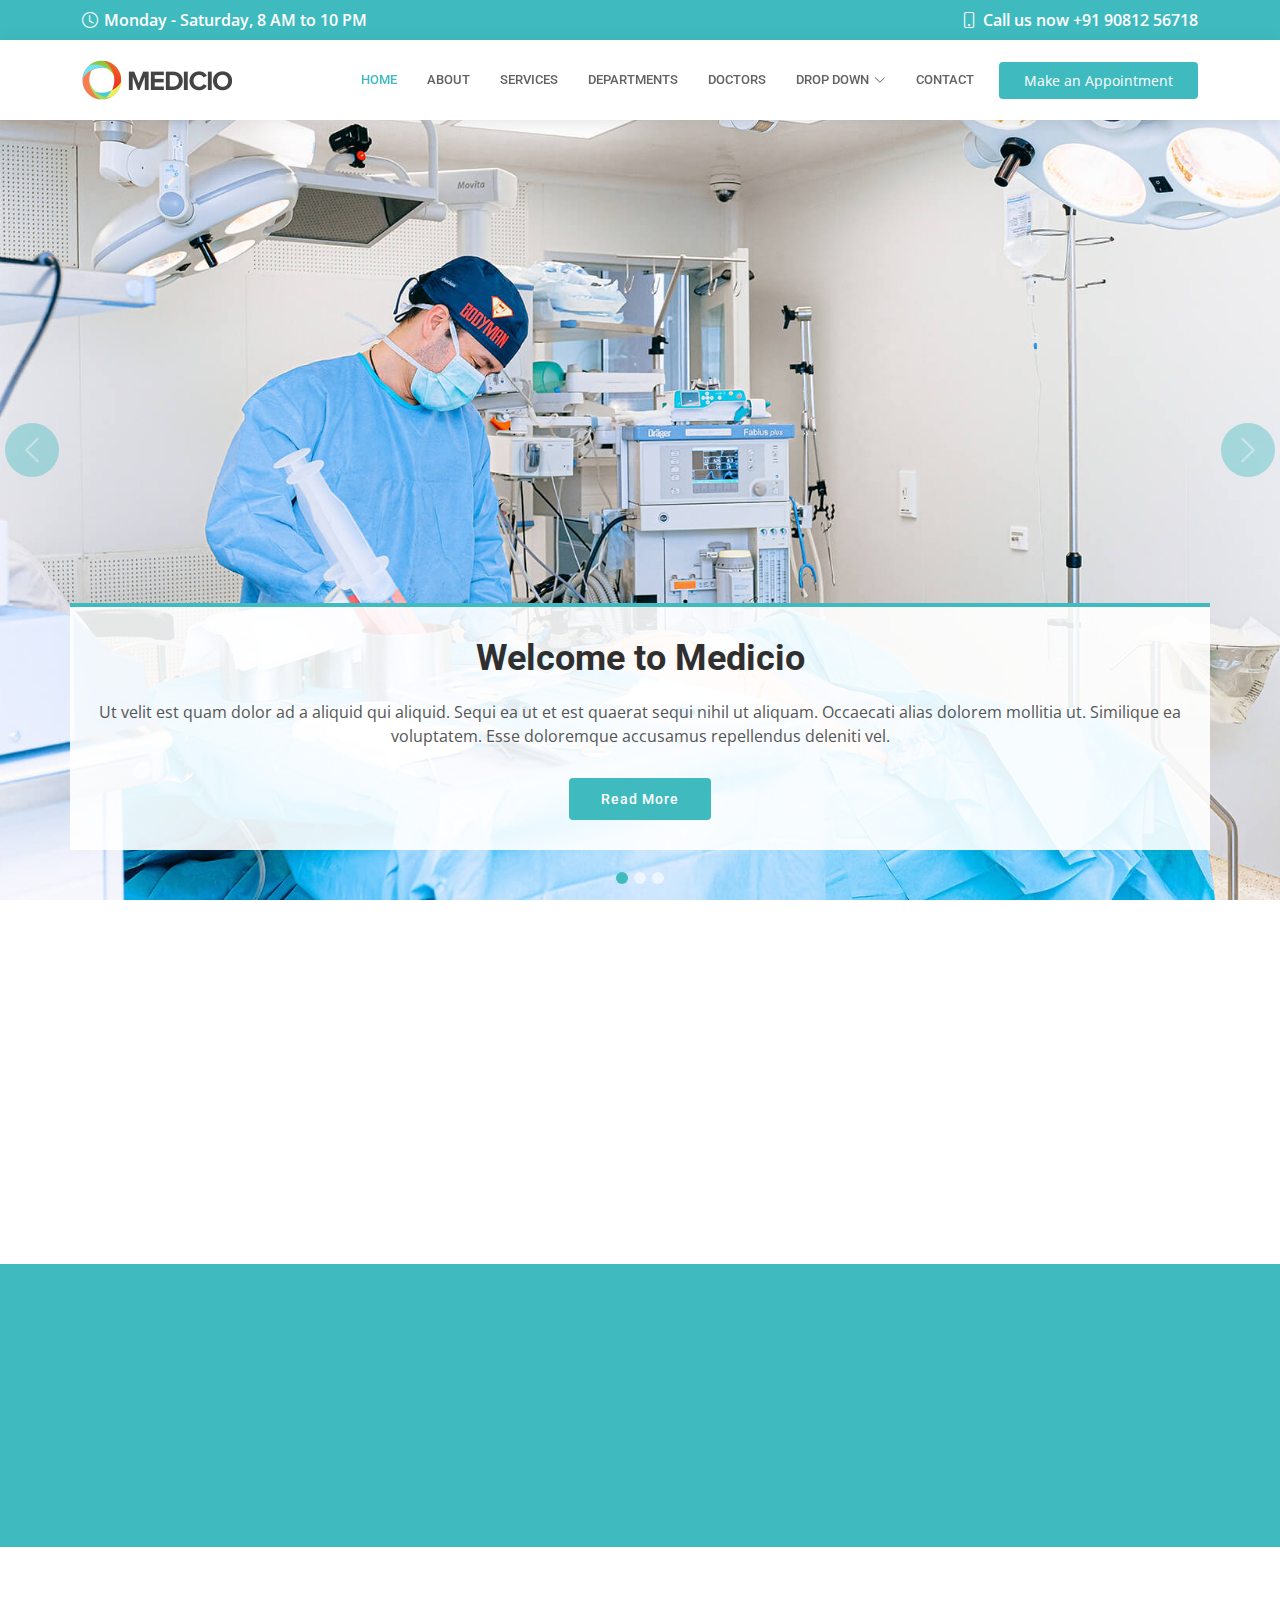
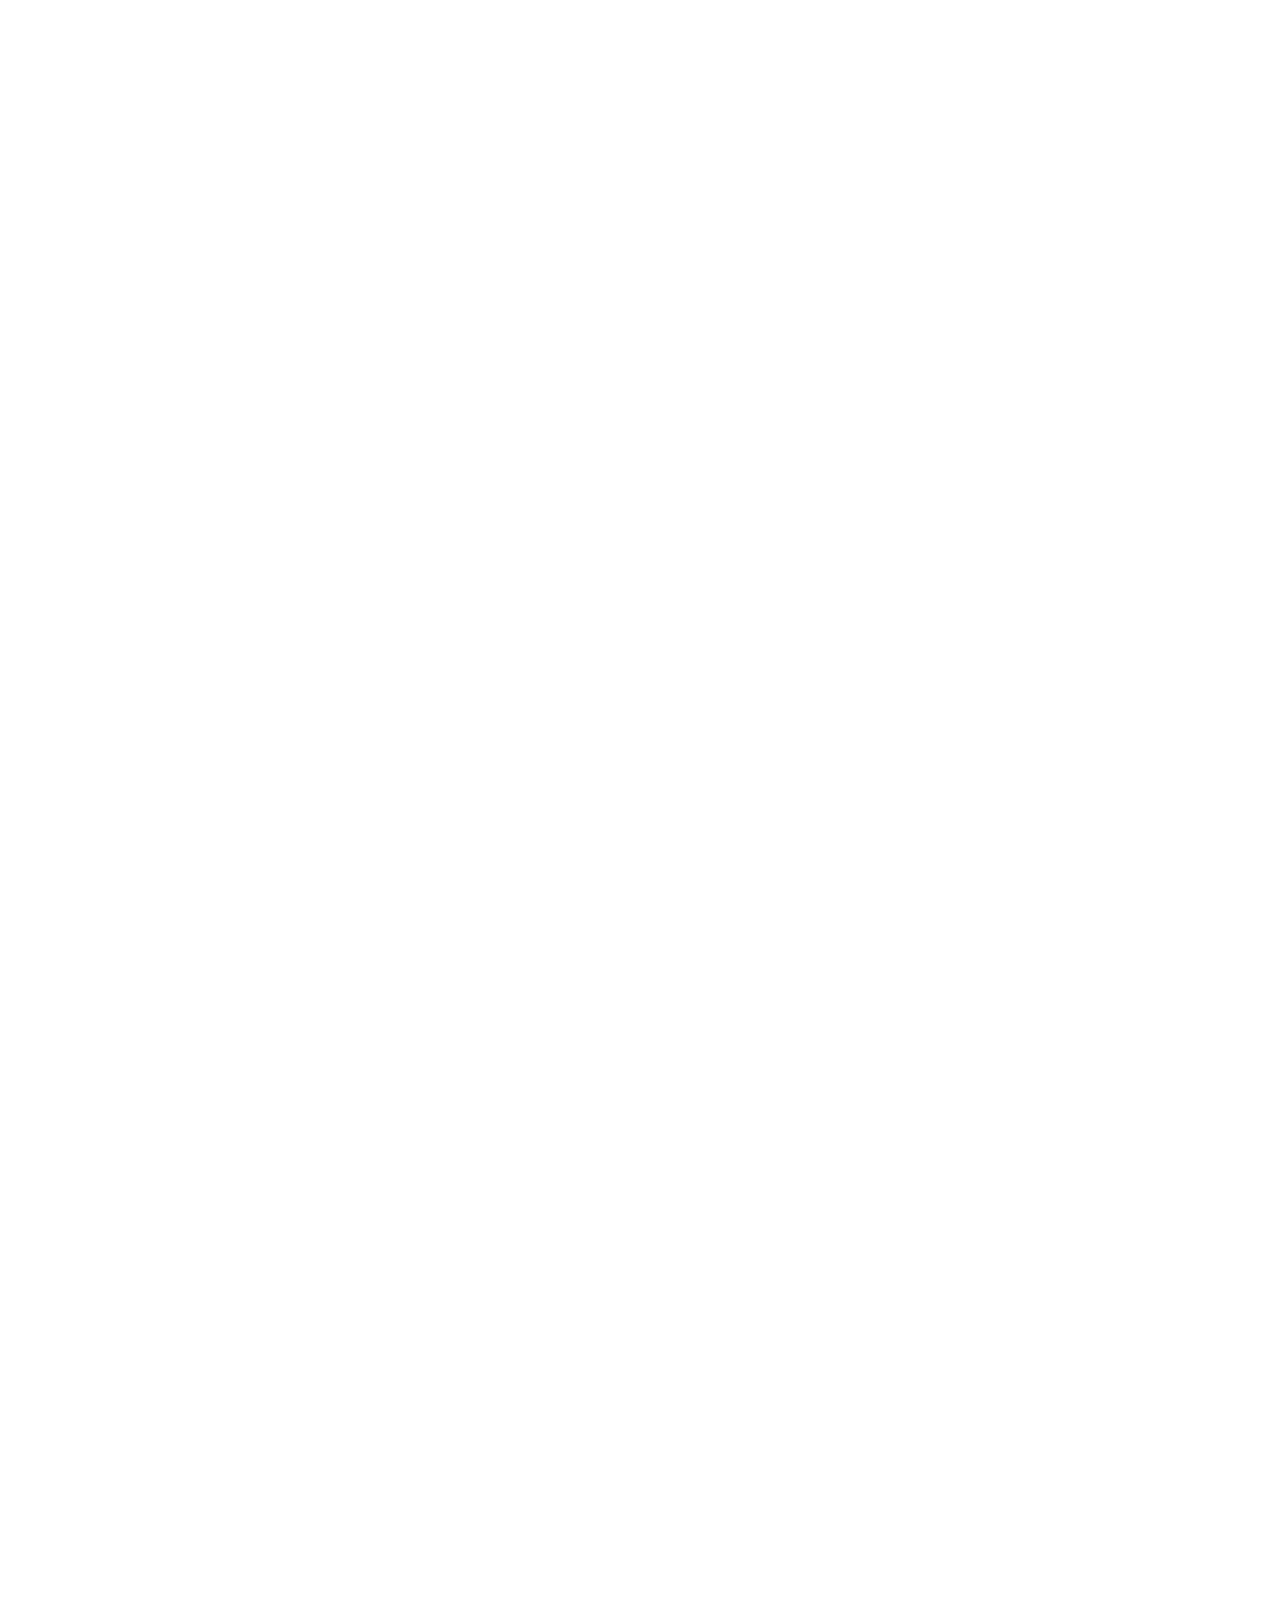
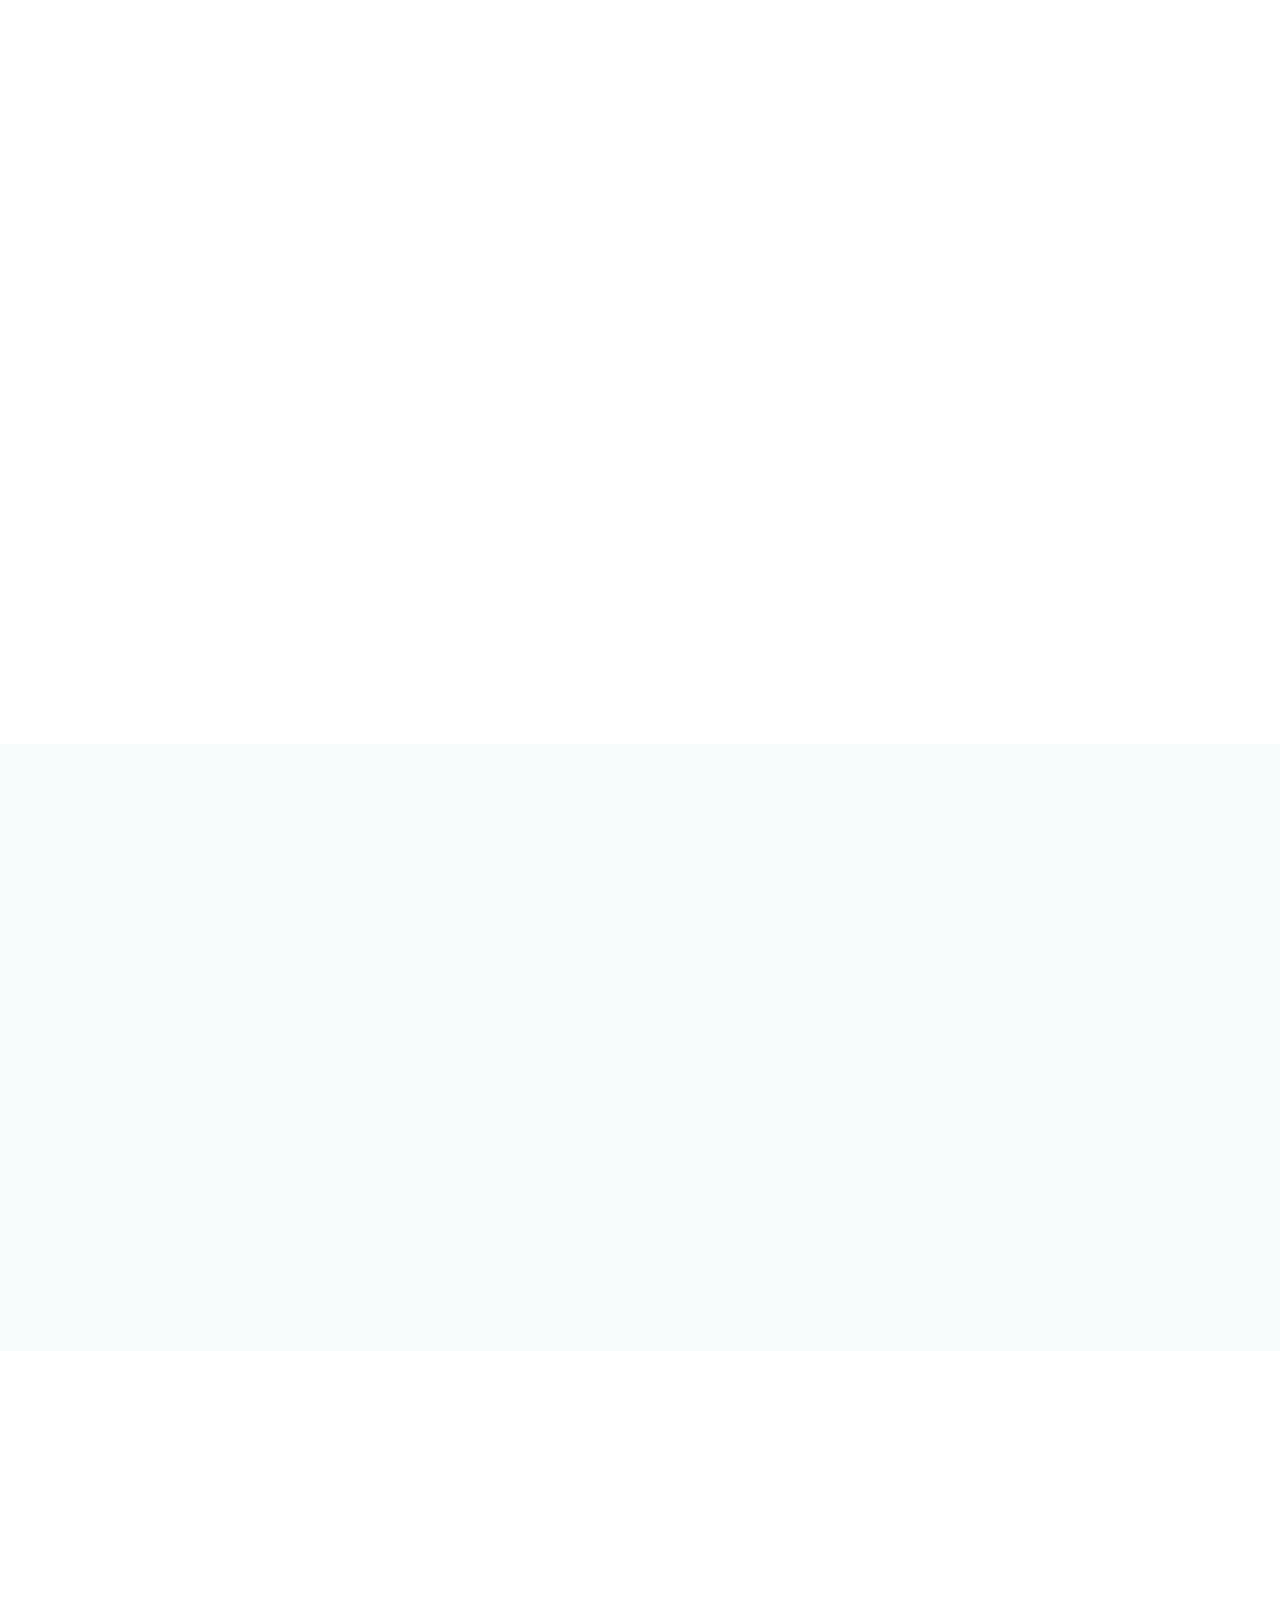
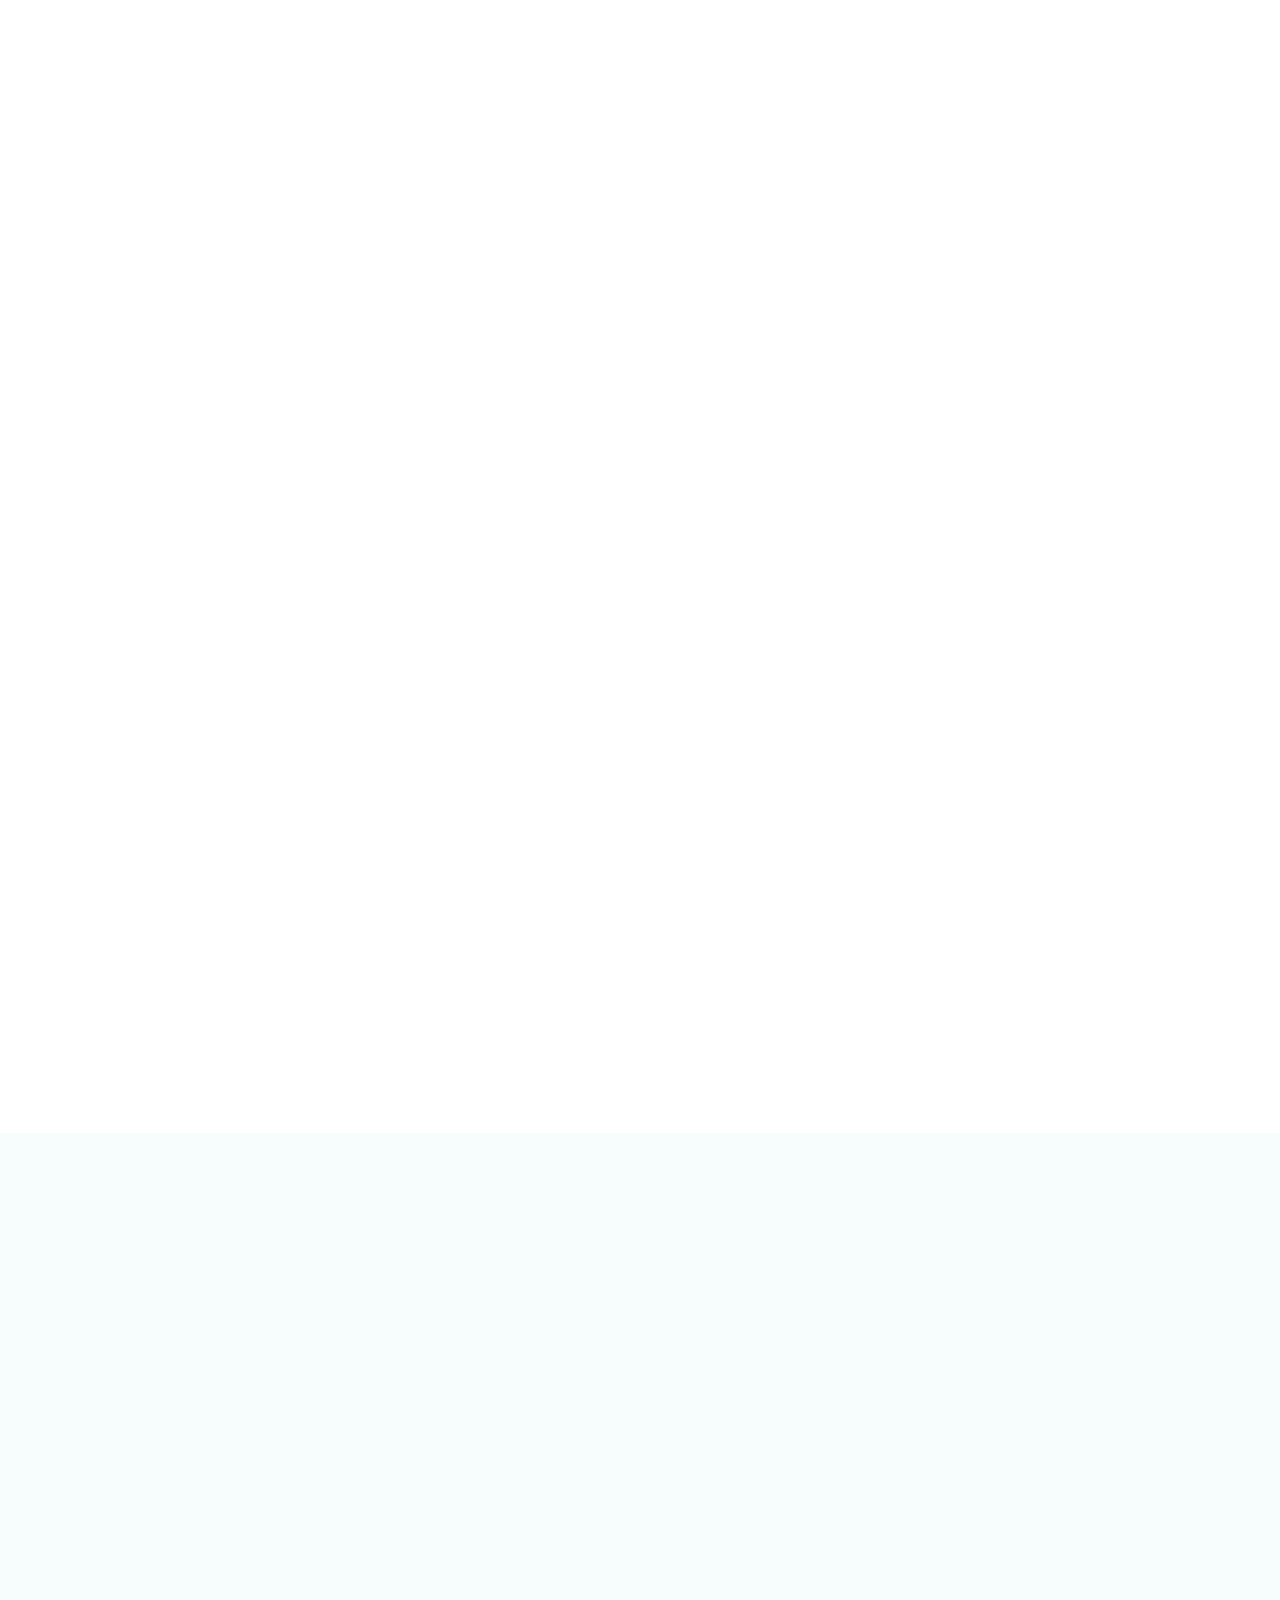
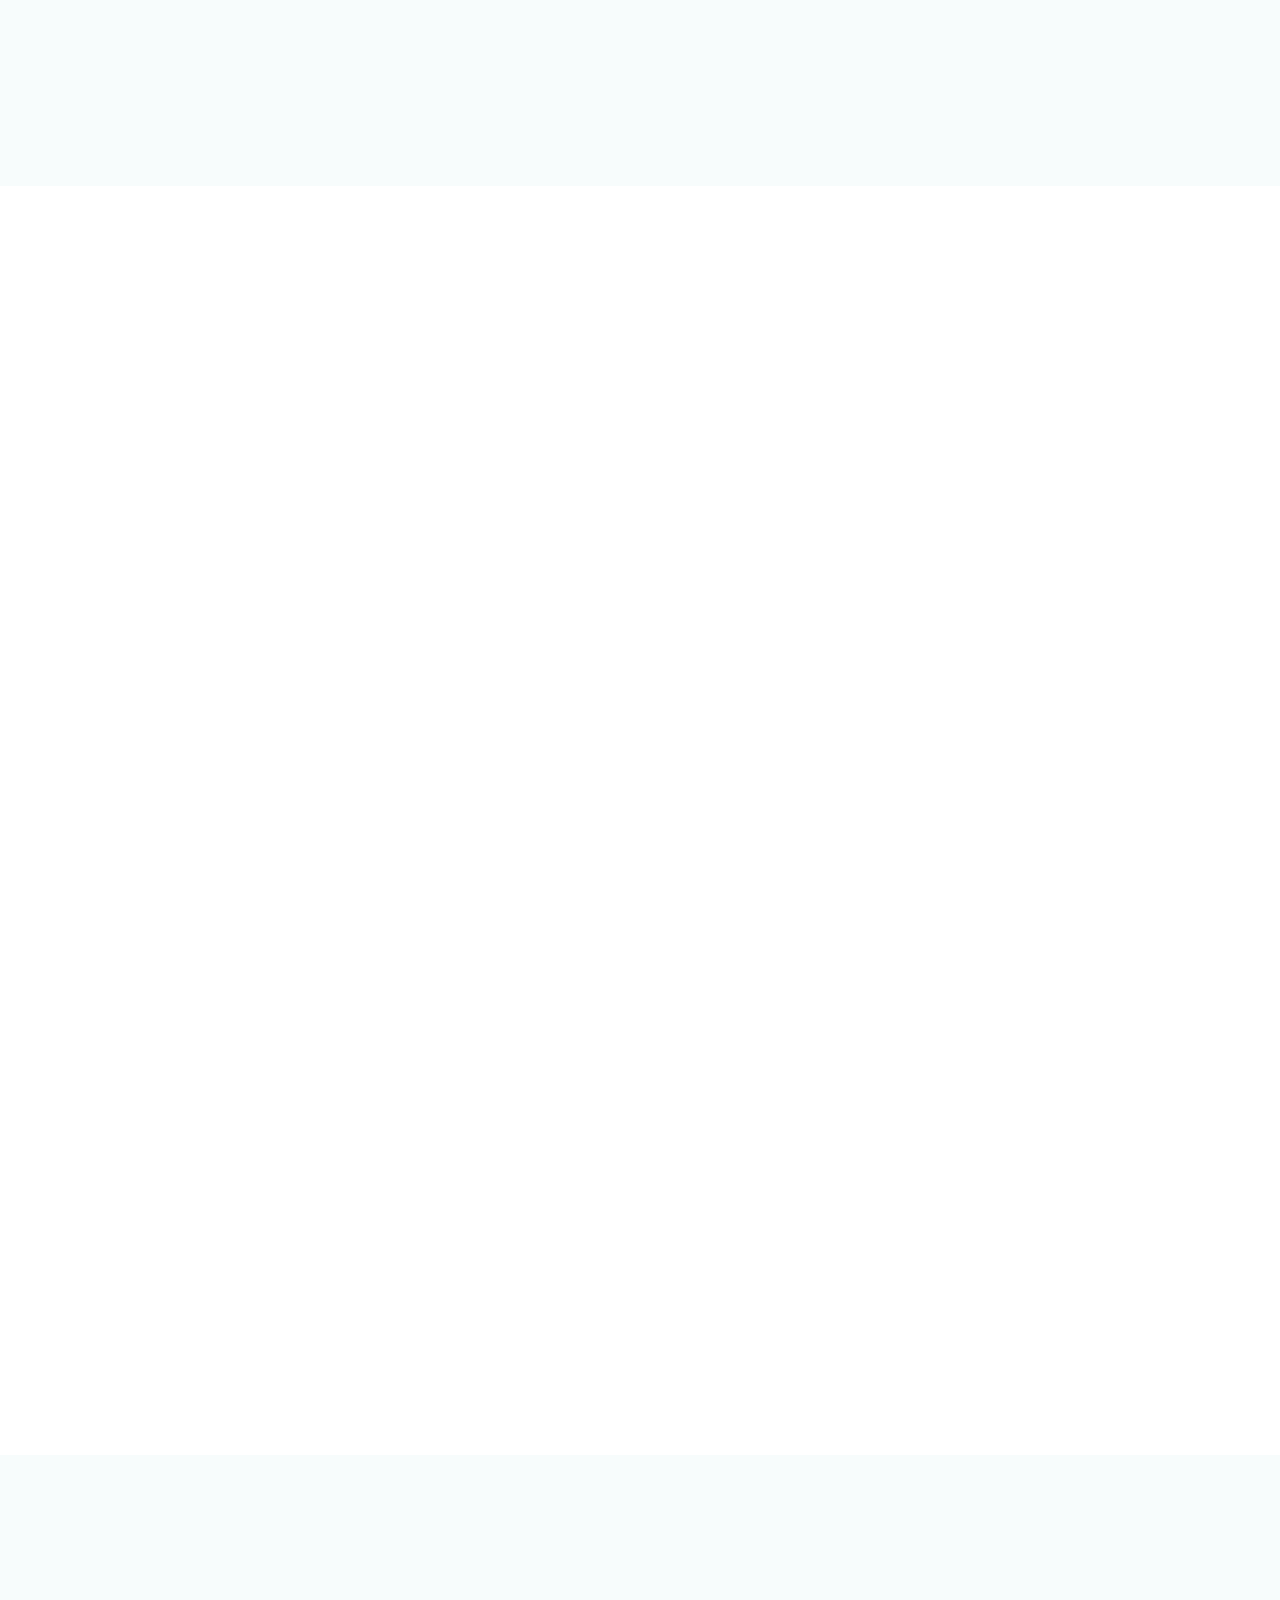
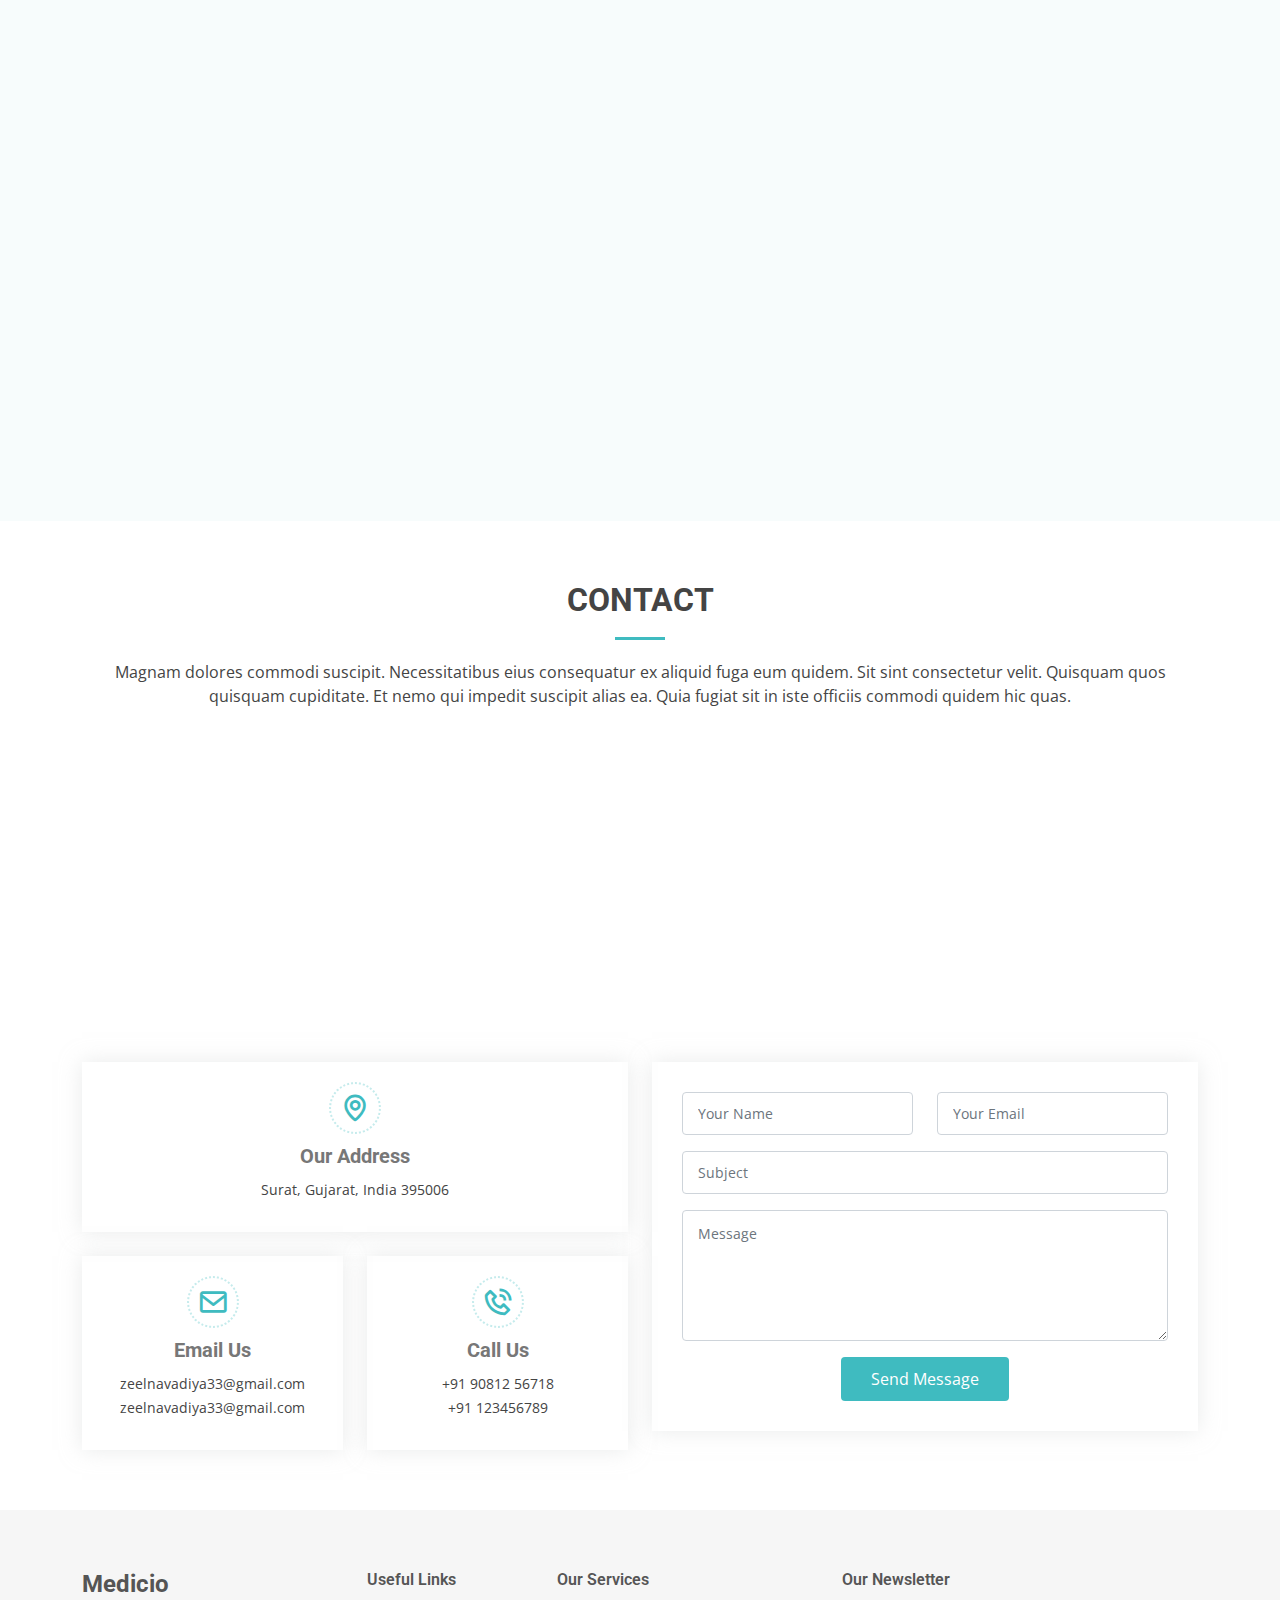
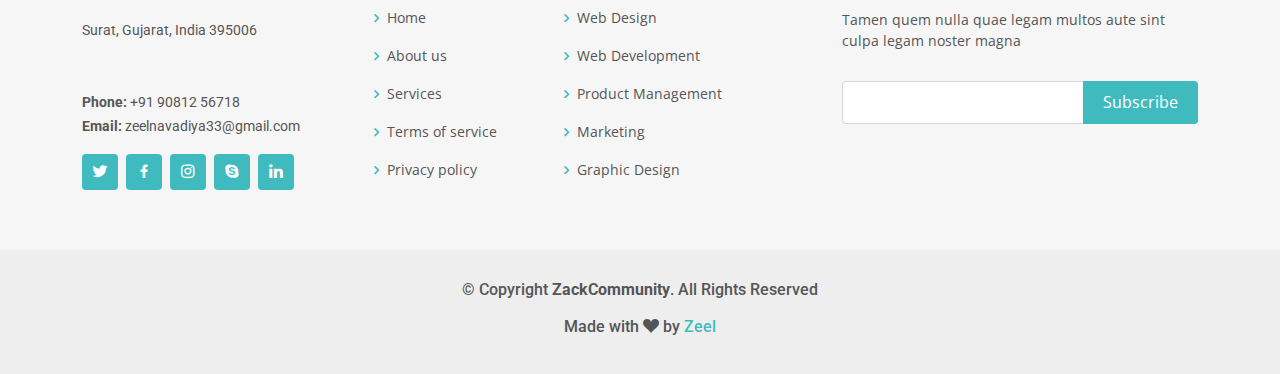
<file: index.html>
<!DOCTYPE html>
<html lang="en">

<head>
  <meta charset="utf-8">
  <meta content="width=device-width, initial-scale=1.0" name="viewport">

  <title>Medicio - Zack</title>
  <meta content="" name="description">
  <meta content="" name="keywords">

  <!-- Google Fonts -->
  <link
    href="https://fonts.googleapis.com/css?family=Open+Sans:300,300i,400,400i,600,600i,700,700i|Roboto:300,300i,400,400i,500,500i,600,600i,700,700i|Poppins:300,300i,400,400i,500,500i,600,600i,700,700i"
    rel="stylesheet">

  <!-- Vendor CSS Files -->
  <link href="assets/vendor/fontawesome-free/css/all.min.css" rel="stylesheet">
  <link href="assets/vendor/animate.css/animate.min.css" rel="stylesheet">
  <link href="assets/vendor/aos/aos.css" rel="stylesheet">
  <link href="assets/vendor/bootstrap/css/bootstrap.min.css" rel="stylesheet">
  <link href="assets/vendor/bootstrap-icons/bootstrap-icons.css" rel="stylesheet">
  <link href="assets/vendor/boxicons/css/boxicons.min.css" rel="stylesheet">
  <link href="assets/vendor/glightbox/css/glightbox.min.css" rel="stylesheet">
  <link href="assets/vendor/swiper/swiper-bundle.min.css" rel="stylesheet">

  <!-- Template Main CSS File -->
  <link href="assets/css/style.css" rel="stylesheet">

  <!-- ===================================================================
  * Created By : Zeel Navadiya
  * Contact No : +91 9081256718

  # Visit Us Our Website :- https://zeel-navadiya.github.io/portfolio-zeel.github.io/
  ====================================================================== -->

</head>

<body>

  <!-- ======= Top Bar ======= -->
  <div id="topbar" class="d-flex align-items-center fixed-top">
    <div class="container d-flex align-items-center justify-content-center justify-content-md-between">
      <div class="align-items-center d-none d-md-flex">
        <i class="bi bi-clock"></i> Monday - Saturday, 8 AM to 10 PM
      </div>
      <div class="d-flex align-items-center">
        <i class="bi bi-phone"></i> Call us now +91 90812 56718
      </div>
    </div>
  </div>

  <!-- ======= Header ======= -->
  <header id="header" class="fixed-top">
    <div class="container d-flex align-items-center">

      <a href="index.html" class="logo me-auto"><img src="assets/img/logo.png" alt=""></a>
      <!-- Uncomment below if you prefer to use an image logo -->
      <!-- <h1 class="logo me-auto"><a href="index.html">Medicio</a></h1> -->

      <nav id="navbar" class="navbar order-last order-lg-0">
        <ul>
          <li><a class="nav-link scrollto " href="#hero">Home</a></li>
          <li><a class="nav-link scrollto" href="#about">About</a></li>
          <li><a class="nav-link scrollto" href="#services">Services</a></li>
          <li><a class="nav-link scrollto" href="#departments">Departments</a></li>
          <li><a class="nav-link scrollto" href="#doctors">Doctors</a></li>
          <li class="dropdown"><a href="#"><span>Drop Down</span> <i class="bi bi-chevron-down"></i></a>
            <ul>
              <li><a href="#">Drop Down 1</a></li>
              <li class="dropdown"><a href="#"><span>Deep Drop Down</span> <i class="bi bi-chevron-right"></i></a>
                <ul>
                  <li><a href="#">Deep Drop Down 1</a></li>
                  <li><a href="#">Deep Drop Down 2</a></li>
                  <li><a href="#">Deep Drop Down 3</a></li>
                  <li><a href="#">Deep Drop Down 4</a></li>
                  <li><a href="#">Deep Drop Down 5</a></li>
                </ul>
              </li>
              <li><a href="#">Drop Down 2</a></li>
              <li><a href="#">Drop Down 3</a></li>
              <li><a href="#">Drop Down 4</a></li>
            </ul>
          </li>
          <li><a class="nav-link scrollto" href="#contact">Contact</a></li>
        </ul>
        <i class="bi bi-list mobile-nav-toggle"></i>
      </nav><!-- .navbar -->

      <a href="#appointment" class="appointment-btn scrollto"><span class="d-none d-md-inline">Make an</span>
        Appointment</a>

    </div>
  </header><!-- End Header -->

  <!-- ======= Hero Section ======= -->
  <section id="hero">
    <div id="heroCarousel" data-bs-interval="5000" class="carousel slide carousel-fade" data-bs-ride="carousel">

      <ol class="carousel-indicators" id="hero-carousel-indicators"></ol>

      <div class="carousel-inner" role="listbox">

        <!-- Slide 1 -->
        <div class="carousel-item active" style="background-image: url(assets/img/slide/slide-1.jpg)">
          <div class="container">
            <h2>Welcome to <span>Medicio</span></h2>
            <p>Ut velit est quam dolor ad a aliquid qui aliquid. Sequi ea ut et est quaerat sequi nihil ut aliquam.
              Occaecati alias dolorem mollitia ut. Similique ea voluptatem. Esse doloremque accusamus repellendus
              deleniti vel.</p>
            <a href="#about" class="btn-get-started scrollto">Read More</a>
          </div>
        </div>

        <!-- Slide 2 -->
        <div class="carousel-item" style="background-image: url(assets/img/slide/slide-2.jpg)">
          <div class="container">
            <h2>Lorem Ipsum Dolor</h2>
            <p>Ut velit est quam dolor ad a aliquid qui aliquid. Sequi ea ut et est quaerat sequi nihil ut aliquam.
              Occaecati alias dolorem mollitia ut. Similique ea voluptatem. Esse doloremque accusamus repellendus
              deleniti vel.</p>
            <a href="#about" class="btn-get-started scrollto">Read More</a>
          </div>
        </div>

        <!-- Slide 3 -->
        <div class="carousel-item" style="background-image: url(assets/img/slide/slide-3.jpg)">
          <div class="container">
            <h2>Sequi ea ut et est quaerat</h2>
            <p>Ut velit est quam dolor ad a aliquid qui aliquid. Sequi ea ut et est quaerat sequi nihil ut aliquam.
              Occaecati alias dolorem mollitia ut. Similique ea voluptatem. Esse doloremque accusamus repellendus
              deleniti vel.</p>
            <a href="#about" class="btn-get-started scrollto">Read More</a>
          </div>
        </div>

      </div>

      <a class="carousel-control-prev" href="#heroCarousel" role="button" data-bs-slide="prev">
        <span class="carousel-control-prev-icon bi bi-chevron-left" aria-hidden="true"></span>
      </a>

      <a class="carousel-control-next" href="#heroCarousel" role="button" data-bs-slide="next">
        <span class="carousel-control-next-icon bi bi-chevron-right" aria-hidden="true"></span>
      </a>

    </div>
  </section><!-- End Hero -->

  <main id="main">

    <!-- ======= Featured Services Section ======= -->
    <section id="featured-services" class="featured-services">
      <div class="container" data-aos="fade-up">

        <div class="row">
          <div class="col-md-6 col-lg-3 d-flex align-items-stretch mb-5 mb-lg-0">
            <div class="icon-box" data-aos="fade-up" data-aos-delay="100">
              <div class="icon"><i class="fas fa-heartbeat"></i></div>
              <h4 class="title"><a href="">Lorem Ipsum</a></h4>
              <p class="description">Voluptatum deleniti atque corrupti quos dolores et quas molestias excepturi</p>
            </div>
          </div>

          <div class="col-md-6 col-lg-3 d-flex align-items-stretch mb-5 mb-lg-0">
            <div class="icon-box" data-aos="fade-up" data-aos-delay="200">
              <div class="icon"><i class="fas fa-pills"></i></div>
              <h4 class="title"><a href="">Sed ut perspiciatis</a></h4>
              <p class="description">Duis aute irure dolor in reprehenderit in voluptate velit esse cillum dolore</p>
            </div>
          </div>

          <div class="col-md-6 col-lg-3 d-flex align-items-stretch mb-5 mb-lg-0">
            <div class="icon-box" data-aos="fade-up" data-aos-delay="300">
              <div class="icon"><i class="fas fa-thermometer"></i></div>
              <h4 class="title"><a href="">Magni Dolores</a></h4>
              <p class="description">Excepteur sint occaecat cupidatat non proident, sunt in culpa qui officia</p>
            </div>
          </div>

          <div class="col-md-6 col-lg-3 d-flex align-items-stretch mb-5 mb-lg-0">
            <div class="icon-box" data-aos="fade-up" data-aos-delay="400">
              <div class="icon"><i class="fas fa-dna"></i></div>
              <h4 class="title"><a href="">Nemo Enim</a></h4>
              <p class="description">At vero eos et accusamus et iusto odio dignissimos ducimus qui blanditiis</p>
            </div>
          </div>

        </div>

      </div>
    </section><!-- End Featured Services Section -->

    <!-- ======= Cta Section ======= -->
    <section id="cta" class="cta">
      <div class="container" data-aos="zoom-in">

        <div class="text-center">
          <h3>In an emergency? Need help now?</h3>
          <p> Duis aute irure dolor in reprehenderit in voluptate velit esse cillum dolore eu fugiat nulla pariatur.
            Excepteur sint occaecat cupidatat non proident, sunt in culpa qui officia deserunt mollit anim id est
            laborum.</p>
          <a class="cta-btn scrollto" href="#appointment">Make an Make an Appointment</a>
        </div>

      </div>
    </section><!-- End Cta Section -->

    <!-- ======= About Us Section ======= -->
    <section id="about" class="about">
      <div class="container" data-aos="fade-up">

        <div class="section-title">
          <h2>About Us</h2>
          <p>Magnam dolores commodi suscipit. Necessitatibus eius consequatur ex aliquid fuga eum quidem. Sit sint
            consectetur velit. Quisquam quos quisquam cupiditate. Et nemo qui impedit suscipit alias ea. Quia fugiat sit
            in iste officiis commodi quidem hic quas.</p>
        </div>

        <div class="row">
          <div class="col-lg-6" data-aos="fade-right">
            <img src="assets/img/about.jpg" class="img-fluid" alt="">
          </div>
          <div class="col-lg-6 pt-4 pt-lg-0 content" data-aos="fade-left">
            <h3>Voluptatem dignissimos provident quasi corporis voluptates sit assumenda.</h3>
            <p class="fst-italic">
              Lorem ipsum dolor sit amet, consectetur adipiscing elit, sed do eiusmod tempor incididunt ut labore et
              dolore
              magna aliqua.
            </p>
            <ul>
              <li><i class="bi bi-check-circle"></i> Ullamco laboris nisi ut aliquip ex ea commodo consequat.</li>
              <li><i class="bi bi-check-circle"></i> Duis aute irure dolor in reprehenderit in voluptate velit.</li>
              <li><i class="bi bi-check-circle"></i> Ullamco laboris nisi ut aliquip ex ea commodo consequat. Duis aute
                irure dolor in reprehenderit in voluptate trideta storacalaperda mastiro dolore eu fugiat nulla
                pariatur.</li>
            </ul>
            <p>
              Ullamco laboris nisi ut aliquip ex ea commodo consequat. Duis aute irure dolor in reprehenderit in
              voluptate
              velit esse cillum dolore eu fugiat nulla pariatur. Excepteur sint occaecat cupidatat non proident, sunt in
              culpa qui officia deserunt mollit anim id est laborum
            </p>
          </div>
        </div>

      </div>
    </section><!-- End About Us Section -->

    <!-- ======= Counts Section ======= -->
    <section id="counts" class="counts">
      <div class="container" data-aos="fade-up">

        <div class="row no-gutters">

          <div class="col-lg-3 col-md-6 d-md-flex align-items-md-stretch">
            <div class="count-box">
              <i class="fas fa-user-md"></i>
              <span data-purecounter-start="0" data-purecounter-end="85" data-purecounter-duration="1"
                class="purecounter"></span>

              <p><strong>Doctors</strong> consequuntur quae qui deca rode</p>
              <a href="#">Find out more &raquo;</a>
            </div>
          </div>

          <div class="col-lg-3 col-md-6 d-md-flex align-items-md-stretch">
            <div class="count-box">
              <i class="far fa-hospital"></i>
              <span data-purecounter-start="0" data-purecounter-end="26" data-purecounter-duration="1"
                class="purecounter"></span>
              <p><strong>Departments</strong> adipisci atque cum quia aut numquam delectus</p>
              <a href="#">Find out more &raquo;</a>
            </div>
          </div>

          <div class="col-lg-3 col-md-6 d-md-flex align-items-md-stretch">
            <div class="count-box">
              <i class="fas fa-flask"></i>
              <span data-purecounter-start="0" data-purecounter-end="14" data-purecounter-duration="1"
                class="purecounter"></span>
              <p><strong>Research Lab</strong> aut commodi quaerat. Aliquam ratione</p>
              <a href="#">Find out more &raquo;</a>
            </div>
          </div>

          <div class="col-lg-3 col-md-6 d-md-flex align-items-md-stretch">
            <div class="count-box">
              <i class="fas fa-award"></i>
              <span data-purecounter-start="0" data-purecounter-end="150" data-purecounter-duration="1"
                class="purecounter"></span>
              <p><strong>Awards</strong> rerum asperiores dolor molestiae doloribu</p>
              <a href="#">Find out more &raquo;</a>
            </div>
          </div>

        </div>

      </div>
    </section><!-- End Counts Section -->

    <!-- ======= Features Section ======= -->
    <section id="features" class="features">
      <div class="container" data-aos="fade-up">

        <div class="row">
          <div class="col-lg-6 order-2 order-lg-1" data-aos="fade-right">
            <div class="icon-box mt-5 mt-lg-0">
              <i class="bx bx-receipt"></i>
              <h4>Est labore ad</h4>
              <p>Consequuntur sunt aut quasi enim aliquam quae harum pariatur laboris nisi ut aliquip</p>
            </div>
            <div class="icon-box mt-5">
              <i class="bx bx-cube-alt"></i>
              <h4>Harum esse qui</h4>
              <p>Excepteur sint occaecat cupidatat non proident, sunt in culpa qui officia deserunt</p>
            </div>
            <div class="icon-box mt-5">
              <i class="bx bx-images"></i>
              <h4>Aut occaecati</h4>
              <p>Aut suscipit aut cum nemo deleniti aut omnis. Doloribus ut maiores omnis facere</p>
            </div>
            <div class="icon-box mt-5">
              <i class="bx bx-shield"></i>
              <h4>Beatae veritatis</h4>
              <p>Expedita veritatis consequuntur nihil tempore laudantium vitae denat pacta</p>
            </div>
          </div>
          <div class="image col-lg-6 order-1 order-lg-2" style='background-image: url("assets/img/features.jpg");'
            data-aos="zoom-in"></div>
        </div>

      </div>
    </section><!-- End Features Section -->

    <!-- ======= Services Section ======= -->
    <section id="services" class="services services">
      <div class="container" data-aos="fade-up">

        <div class="section-title">
          <h2>Services</h2>
          <p>Magnam dolores commodi suscipit. Necessitatibus eius consequatur ex aliquid fuga eum quidem. Sit sint
            consectetur velit. Quisquam quos quisquam cupiditate. Et nemo qui impedit suscipit alias ea. Quia fugiat sit
            in iste officiis commodi quidem hic quas.</p>
        </div>

        <div class="row">
          <div class="col-lg-4 col-md-6 icon-box" data-aos="zoom-in" data-aos-delay="100">
            <div class="icon"><i class="fas fa-heartbeat"></i></div>
            <h4 class="title"><a href="">Lorem Ipsum</a></h4>
            <p class="description">Voluptatum deleniti atque corrupti quos dolores et quas molestias excepturi sint
              occaecati cupiditate non provident</p>
          </div>
          <div class="col-lg-4 col-md-6 icon-box" data-aos="zoom-in" data-aos-delay="200">
            <div class="icon"><i class="fas fa-pills"></i></div>
            <h4 class="title"><a href="">Dolor Sitema</a></h4>
            <p class="description">Minim veniam, quis nostrud exercitation ullamco laboris nisi ut aliquip ex ea commodo
              consequat tarad limino ata</p>
          </div>
          <div class="col-lg-4 col-md-6 icon-box" data-aos="zoom-in" data-aos-delay="300">
            <div class="icon"><i class="fas fa-hospital-user"></i></div>
            <h4 class="title"><a href="">Sed ut perspiciatis</a></h4>
            <p class="description">Duis aute irure dolor in reprehenderit in voluptate velit esse cillum dolore eu
              fugiat nulla pariatur</p>
          </div>
          <div class="col-lg-4 col-md-6 icon-box" data-aos="zoom-in" data-aos-delay="100">
            <div class="icon"><i class="fas fa-dna"></i></div>
            <h4 class="title"><a href="">Magni Dolores</a></h4>
            <p class="description">Excepteur sint occaecat cupidatat non proident, sunt in culpa qui officia deserunt
              mollit anim id est laborum</p>
          </div>
          <div class="col-lg-4 col-md-6 icon-box" data-aos="zoom-in" data-aos-delay="200">
            <div class="icon"><i class="fas fa-wheelchair"></i></div>
            <h4 class="title"><a href="">Nemo Enim</a></h4>
            <p class="description">At vero eos et accusamus et iusto odio dignissimos ducimus qui blanditiis praesentium
              voluptatum deleniti atque</p>
          </div>
          <div class="col-lg-4 col-md-6 icon-box" data-aos="zoom-in" data-aos-delay="300">
            <div class="icon"><i class="fas fa-notes-medical"></i></div>
            <h4 class="title"><a href="">Eiusmod Tempor</a></h4>
            <p class="description">Et harum quidem rerum facilis est et expedita distinctio. Nam libero tempore, cum
              soluta nobis est eligendi</p>
          </div>
        </div>

      </div>
    </section><!-- End Services Section -->

    <!-- ======= Appointment Section ======= -->
    <section id="appointment" class="appointment section-bg">
      <div class="container" data-aos="fade-up">

        <div class="section-title">
          <h2>Make an Appointment</h2>
          <p>Magnam dolores commodi suscipit. Necessitatibus eius consequatur ex aliquid fuga eum quidem. Sit sint
            consectetur velit. Quisquam quos quisquam cupiditate. Et nemo qui impedit suscipit alias ea. Quia fugiat sit
            in iste officiis commodi quidem hic quas.</p>
        </div>

        <form action="forms/appointment.php" method="post" role="form" class="php-email-form" data-aos="fade-up"
          data-aos-delay="100">
          <div class="row">
            <div class="col-md-4 form-group">
              <input type="text" name="name" class="form-control" id="name" placeholder="Your Name" required>
            </div>
            <div class="col-md-4 form-group mt-3 mt-md-0">
              <input type="email" class="form-control" name="email" id="email" placeholder="Your Email" required>
            </div>
            <div class="col-md-4 form-group mt-3 mt-md-0">
              <input type="tel" class="form-control" name="phone" id="phone" placeholder="Your Phone" required>
            </div>
          </div>
          <div class="row">
            <div class="col-md-4 form-group mt-3">
              <input type="datetime" name="date" class="form-control datepicker" id="date"
                placeholder="Appointment Date" required>
            </div>
            <div class="col-md-4 form-group mt-3">
              <select name="department" id="department" class="form-select">
                <option value="">Select Department</option>
                <option value="Department 1">Department 1</option>
                <option value="Department 2">Department 2</option>
                <option value="Department 3">Department 3</option>
              </select>
            </div>
            <div class="col-md-4 form-group mt-3">
              <select name="doctor" id="doctor" class="form-select">
                <option value="">Select Doctor</option>
                <option value="Doctor 1">Doctor 1</option>
                <option value="Doctor 2">Doctor 2</option>
                <option value="Doctor 3">Doctor 3</option>
              </select>
            </div>
          </div>

          <div class="form-group mt-3">
            <textarea class="form-control" name="message" rows="5" placeholder="Message (Optional)"></textarea>
          </div>
          <div class="my-3">
            <div class="loading">Loading</div>
            <div class="error-message"></div>
            <div class="sent-message">Your appointment request has been sent successfully. Thank you!</div>
          </div>
          <div class="text-center"><button type="submit">Make an Appointment</button></div>
        </form>

      </div>
    </section><!-- End Appointment Section -->

    <!-- ======= Departments Section ======= -->
    <section id="departments" class="departments">
      <div class="container" data-aos="fade-up">

        <div class="section-title">
          <h2>Departments</h2>
          <p>Magnam dolores commodi suscipit. Necessitatibus eius consequatur ex aliquid fuga eum quidem. Sit sint
            consectetur velit. Quisquam quos quisquam cupiditate. Et nemo qui impedit suscipit alias ea. Quia fugiat sit
            in iste officiis commodi quidem hic quas.</p>
        </div>

        <div class="row" data-aos="fade-up" data-aos-delay="100">
          <div class="col-lg-4 mb-5 mb-lg-0">
            <ul class="nav nav-tabs flex-column">
              <li class="nav-item">
                <a class="nav-link active show" data-bs-toggle="tab" data-bs-target="#tab-1">
                  <h4>Cardiology</h4>
                  <p>Quis excepturi porro totam sint earum quo nulla perspiciatis eius.</p>
                </a>
              </li>
              <li class="nav-item mt-2">
                <a class="nav-link" data-bs-toggle="tab" data-bs-target="#tab-2">
                  <h4>Neurology</h4>
                  <p>Voluptas vel esse repudiandae quo excepturi.</p>
                </a>
              </li>
              <li class="nav-item mt-2">
                <a class="nav-link" data-bs-toggle="tab" data-bs-target="#tab-3">
                  <h4>Hepatology</h4>
                  <p>Velit veniam ipsa sit nihil blanditiis mollitia natus.</p>
                </a>
              </li>
              <li class="nav-item mt-2">
                <a class="nav-link" data-bs-toggle="tab" data-bs-target="#tab-4">
                  <h4>Pediatrics</h4>
                  <p>Ratione hic sapiente nostrum doloremque illum nulla praesentium id</p>
                </a>
              </li>
            </ul>
          </div>
          <div class="col-lg-8">
            <div class="tab-content">
              <div class="tab-pane active show" id="tab-1">
                <h3>Cardiology</h3>
                <p class="fst-italic">Qui laudantium consequatur laborum sit qui ad sapiente dila parde sonata raqer a
                  videna mareta paulona marka</p>
                <img src="assets/img/departments-1.jpg" alt="" class="img-fluid">
                <p>Et nobis maiores eius. Voluptatibus ut enim blanditiis atque harum sint. Laborum eos ipsum ipsa odit
                  magni. Incidunt hic ut molestiae aut qui. Est repellat minima eveniet eius et quis magni nihil.
                  Consequatur dolorem quaerat quos qui similique accusamus nostrum rem vero</p>
              </div>
              <div class="tab-pane" id="tab-2">
                <h3>Neurology</h3>
                <p class="fst-italic">Qui laudantium consequatur laborum sit qui ad sapiente dila parde sonata raqer a
                  videna mareta paulona marka</p>
                <img src="assets/img/departments-2.jpg" alt="" class="img-fluid">
                <p>Et nobis maiores eius. Voluptatibus ut enim blanditiis atque harum sint. Laborum eos ipsum ipsa odit
                  magni. Incidunt hic ut molestiae aut qui. Est repellat minima eveniet eius et quis magni nihil.
                  Consequatur dolorem quaerat quos qui similique accusamus nostrum rem vero</p>
              </div>
              <div class="tab-pane" id="tab-3">
                <h3>Hepatology</h3>
                <p class="fst-italic">Qui laudantium consequatur laborum sit qui ad sapiente dila parde sonata raqer a
                  videna mareta paulona marka</p>
                <img src="assets/img/departments-3.jpg" alt="" class="img-fluid">
                <p>Et nobis maiores eius. Voluptatibus ut enim blanditiis atque harum sint. Laborum eos ipsum ipsa odit
                  magni. Incidunt hic ut molestiae aut qui. Est repellat minima eveniet eius et quis magni nihil.
                  Consequatur dolorem quaerat quos qui similique accusamus nostrum rem vero</p>
              </div>
              <div class="tab-pane" id="tab-4">
                <h3>Pediatrics</h3>
                <p class="fst-italic">Qui laudantium consequatur laborum sit qui ad sapiente dila parde sonata raqer a
                  videna mareta paulona marka</p>
                <img src="assets/img/departments-4.jpg" alt="" class="img-fluid">
                <p>Et nobis maiores eius. Voluptatibus ut enim blanditiis atque harum sint. Laborum eos ipsum ipsa odit
                  magni. Incidunt hic ut molestiae aut qui. Est repellat minima eveniet eius et quis magni nihil.
                  Consequatur dolorem quaerat quos qui similique accusamus nostrum rem vero</p>
              </div>
            </div>
          </div>
        </div>

      </div>
    </section><!-- End Departments Section -->

    <!-- ======= Testimonials Section ======= -->
    <section id="testimonials" class="testimonials">
      <div class="container" data-aos="fade-up">

        <div class="section-title">
          <h2>Testimonials</h2>
          <p>Magnam dolores commodi suscipit. Necessitatibus eius consequatur ex aliquid fuga eum quidem. Sit sint
            consectetur velit. Quisquam quos quisquam cupiditate. Et nemo qui impedit suscipit alias ea. Quia fugiat sit
            in iste officiis commodi quidem hic quas.</p>
        </div>

        <div class="testimonials-slider swiper" data-aos="fade-up" data-aos-delay="100">
          <div class="swiper-wrapper">

            <div class="swiper-slide">
              <div class="testimonial-item">
                <p>
                  <i class="bx bxs-quote-alt-left quote-icon-left"></i>
                  Proin iaculis purus consequat sem cure digni ssim donec porttitora entum suscipit rhoncus. Accusantium
                  quam, ultricies eget id, aliquam eget nibh et. Maecen aliquam, risus at semper.
                  <i class="bx bxs-quote-alt-right quote-icon-right"></i>
                </p>
                <img src="assets/img/testimonials/testimonials-1.jpg" class="testimonial-img" alt="">
                <h3>Saul Goodman</h3>
                <h4>Ceo &amp; Founder</h4>
              </div>
            </div><!-- End testimonial item -->

            <div class="swiper-slide">
              <div class="testimonial-item">
                <p>
                  <i class="bx bxs-quote-alt-left quote-icon-left"></i>
                  Export tempor illum tamen malis malis eram quae irure esse labore quem cillum quid cillum eram malis
                  quorum velit fore eram velit sunt aliqua noster fugiat irure amet legam anim culpa.
                  <i class="bx bxs-quote-alt-right quote-icon-right"></i>
                </p>
                <img src="assets/img/testimonials/testimonials-2.jpg" class="testimonial-img" alt="">
                <h3>Sara Wilsson</h3>
                <h4>Designer</h4>
              </div>
            </div><!-- End testimonial item -->

            <div class="swiper-slide">
              <div class="testimonial-item">
                <p>
                  <i class="bx bxs-quote-alt-left quote-icon-left"></i>
                  Enim nisi quem export duis labore cillum quae magna enim sint quorum nulla quem veniam duis minim
                  tempor labore quem eram duis noster aute amet eram fore quis sint minim.
                  <i class="bx bxs-quote-alt-right quote-icon-right"></i>
                </p>
                <img src="assets/img/testimonials/testimonials-3.jpg" class="testimonial-img" alt="">
                <h3>Jena Karlis</h3>
                <h4>Store Owner</h4>
              </div>
            </div><!-- End testimonial item -->

            <div class="swiper-slide">
              <div class="testimonial-item">
                <p>
                  <i class="bx bxs-quote-alt-left quote-icon-left"></i>
                  Fugiat enim eram quae cillum dolore dolor amet nulla culpa multos export minim fugiat minim velit
                  minim dolor enim duis veniam ipsum anim magna sunt elit fore quem dolore labore illum veniam.
                  <i class="bx bxs-quote-alt-right quote-icon-right"></i>
                </p>
                <img src="assets/img/testimonials/testimonials-4.jpg" class="testimonial-img" alt="">
                <h3>Matt Brandon</h3>
                <h4>Freelancer</h4>
              </div>
            </div><!-- End testimonial item -->

            <div class="swiper-slide">
              <div class="testimonial-item">
                <p>
                  <i class="bx bxs-quote-alt-left quote-icon-left"></i>
                  Quis quorum aliqua sint quem legam fore sunt eram irure aliqua veniam tempor noster veniam enim culpa
                  labore duis sunt culpa nulla illum cillum fugiat legam esse veniam culpa fore nisi cillum quid.
                  <i class="bx bxs-quote-alt-right quote-icon-right"></i>
                </p>
                <img src="assets/img/testimonials/testimonials-5.jpg" class="testimonial-img" alt="">
                <h3>John Larson</h3>
                <h4>Entrepreneur</h4>
              </div>
            </div><!-- End testimonial item -->

          </div>
          <div class="swiper-pagination"></div>
        </div>

      </div>
    </section><!-- End Testimonials Section -->

    <!-- ======= Doctors Section ======= -->
    <section id="doctors" class="doctors section-bg">
      <div class="container" data-aos="fade-up">

        <div class="section-title">
          <h2>Doctors</h2>
          <p>Magnam dolores commodi suscipit. Necessitatibus eius consequatur ex aliquid fuga eum quidem. Sit sint
            consectetur velit. Quisquam quos quisquam cupiditate. Et nemo qui impedit suscipit alias ea. Quia fugiat sit
            in iste officiis commodi quidem hic quas.</p>
        </div>

        <div class="row">

          <div class="col-lg-3 col-md-6 d-flex align-items-stretch">
            <div class="member" data-aos="fade-up" data-aos-delay="100">
              <div class="member-img">
                <img src="assets/img/doctors/doctors-1.jpg" class="img-fluid" alt="">
                <div class="social">
                  <a href=""><i class="bi bi-twitter"></i></a>
                  <a href=""><i class="bi bi-facebook"></i></a>
                  <a href=""><i class="bi bi-instagram"></i></a>
                  <a href=""><i class="bi bi-linkedin"></i></a>
                </div>
              </div>
              <div class="member-info">
                <h4>Zeel Navadiya</h4>
                <span>Chief Medical Officer</span>
              </div>
            </div>
          </div>

          <div class="col-lg-3 col-md-6 d-flex align-items-stretch">
            <div class="member" data-aos="fade-up" data-aos-delay="200">
              <div class="member-img">
                <img src="assets/img/doctors/doctors-2.jpg" class="img-fluid" alt="">
                <div class="social">
                  <a href=""><i class="bi bi-twitter"></i></a>
                  <a href=""><i class="bi bi-facebook"></i></a>
                  <a href=""><i class="bi bi-instagram"></i></a>
                  <a href=""><i class="bi bi-linkedin"></i></a>
                </div>
              </div>
              <div class="member-info">
                <h4>Sarah Jhonson</h4>
                <span>Anesthesiologist</span>
              </div>
            </div>
          </div>

          <div class="col-lg-3 col-md-6 d-flex align-items-stretch">
            <div class="member" data-aos="fade-up" data-aos-delay="300">
              <div class="member-img">
                <img src="assets/img/doctors/doctors-3.jpg" class="img-fluid" alt="">
                <div class="social">
                  <a href=""><i class="bi bi-twitter"></i></a>
                  <a href=""><i class="bi bi-facebook"></i></a>
                  <a href=""><i class="bi bi-instagram"></i></a>
                  <a href=""><i class="bi bi-linkedin"></i></a>
                </div>
              </div>
              <div class="member-info">
                <h4>William Anderson</h4>
                <span>Cardiology</span>
              </div>
            </div>
          </div>

          <div class="col-lg-3 col-md-6 d-flex align-items-stretch">
            <div class="member" data-aos="fade-up" data-aos-delay="400">
              <div class="member-img">
                <img src="assets/img/doctors/doctors-4.jpg" class="img-fluid" alt="">
                <div class="social">
                  <a href=""><i class="bi bi-twitter"></i></a>
                  <a href=""><i class="bi bi-facebook"></i></a>
                  <a href=""><i class="bi bi-instagram"></i></a>
                  <a href=""><i class="bi bi-linkedin"></i></a>
                </div>
              </div>
              <div class="member-info">
                <h4>Amanda Jepson</h4>
                <span>Neurosurgeon</span>
              </div>
            </div>
          </div>

        </div>

      </div>
    </section><!-- End Doctors Section -->

    <!-- ======= Gallery Section ======= -->
    <section id="gallery" class="gallery">
      <div class="container" data-aos="fade-up">

        <div class="section-title">
          <h2>Gallery</h2>
          <p>Magnam dolores commodi suscipit. Necessitatibus eius consequatur ex aliquid fuga eum quidem. Sit sint
            consectetur velit. Quisquam quos quisquam cupiditate. Et nemo qui impedit suscipit alias ea. Quia fugiat sit
            in iste officiis commodi quidem hic quas.</p>
        </div>

        <div class="gallery-slider swiper">
          <div class="swiper-wrapper align-items-center">
            <div class="swiper-slide"><a class="gallery-lightbox" href="assets/img/gallery/gallery-1.jpg"><img
                  src="assets/img/gallery/gallery-1.jpg" class="img-fluid" alt=""></a></div>
            <div class="swiper-slide"><a class="gallery-lightbox" href="assets/img/gallery/gallery-2.jpg"><img
                  src="assets/img/gallery/gallery-2.jpg" class="img-fluid" alt=""></a></div>
            <div class="swiper-slide"><a class="gallery-lightbox" href="assets/img/gallery/gallery-3.jpg"><img
                  src="assets/img/gallery/gallery-3.jpg" class="img-fluid" alt=""></a></div>
            <div class="swiper-slide"><a class="gallery-lightbox" href="assets/img/gallery/gallery-4.jpg"><img
                  src="assets/img/gallery/gallery-4.jpg" class="img-fluid" alt=""></a></div>
            <div class="swiper-slide"><a class="gallery-lightbox" href="assets/img/gallery/gallery-5.jpg"><img
                  src="assets/img/gallery/gallery-5.jpg" class="img-fluid" alt=""></a></div>
            <div class="swiper-slide"><a class="gallery-lightbox" href="assets/img/gallery/gallery-6.jpg"><img
                  src="assets/img/gallery/gallery-6.jpg" class="img-fluid" alt=""></a></div>
            <div class="swiper-slide"><a class="gallery-lightbox" href="assets/img/gallery/gallery-7.jpg"><img
                  src="assets/img/gallery/gallery-7.jpg" class="img-fluid" alt=""></a></div>
            <div class="swiper-slide"><a class="gallery-lightbox" href="assets/img/gallery/gallery-8.jpg"><img
                  src="assets/img/gallery/gallery-8.jpg" class="img-fluid" alt=""></a></div>
          </div>
          <div class="swiper-pagination"></div>
        </div>

      </div>
    </section><!-- End Gallery Section -->

    <!-- ======= Pricing Section ======= -->
    <section id="pricing" class="pricing">
      <div class="container" data-aos="fade-up">

        <div class="section-title">
          <h2>Pricing</h2>
          <p>Magnam dolores commodi suscipit. Necessitatibus eius consequatur ex aliquid fuga eum quidem. Sit sint
            consectetur velit. Quisquam quos quisquam cupiditate. Et nemo qui impedit suscipit alias ea. Quia fugiat sit
            in iste officiis commodi quidem hic quas.</p>
        </div>

        <div class="row">

          <div class="col-lg-3 col-md-6">
            <div class="box" data-aos="fade-up" data-aos-delay="100">
              <h3>Free</h3>
              <h4><sup>$</sup>0<span> / month</span></h4>
              <ul>
                <li>Aida dere</li>
                <li>Nec feugiat nisl</li>
                <li>Nulla at volutpat dola</li>
                <li class="na">Pharetra massa</li>
                <li class="na">Massa ultricies mi</li>
              </ul>
              <div class="btn-wrap">
                <a href="#" class="btn-buy">Buy Now</a>
              </div>
            </div>
          </div>

          <div class="col-lg-3 col-md-6 mt-4 mt-md-0">
            <div class="box featured" data-aos="fade-up" data-aos-delay="200">
              <h3>Business</h3>
              <h4><sup>$</sup>19<span> / month</span></h4>
              <ul>
                <li>Aida dere</li>
                <li>Nec feugiat nisl</li>
                <li>Nulla at volutpat dola</li>
                <li>Pharetra massa</li>
                <li class="na">Massa ultricies mi</li>
              </ul>
              <div class="btn-wrap">
                <a href="#" class="btn-buy">Buy Now</a>
              </div>
            </div>
          </div>

          <div class="col-lg-3 col-md-6 mt-4 mt-lg-0">
            <div class="box" data-aos="fade-up" data-aos-delay="300">
              <h3>Developer</h3>
              <h4><sup>$</sup>29<span> / month</span></h4>
              <ul>
                <li>Aida dere</li>
                <li>Nec feugiat nisl</li>
                <li>Nulla at volutpat dola</li>
                <li>Pharetra massa</li>
                <li>Massa ultricies mi</li>
              </ul>
              <div class="btn-wrap">
                <a href="#" class="btn-buy">Buy Now</a>
              </div>
            </div>
          </div>

          <div class="col-lg-3 col-md-6 mt-4 mt-lg-0">
            <div class="box" data-aos="fade-up" data-aos-delay="400">
              <span class="advanced">Advanced</span>
              <h3>Ultimate</h3>
              <h4><sup>$</sup>49<span> / month</span></h4>
              <ul>
                <li>Aida dere</li>
                <li>Nec feugiat nisl</li>
                <li>Nulla at volutpat dola</li>
                <li>Pharetra massa</li>
                <li>Massa ultricies mi</li>
              </ul>
              <div class="btn-wrap">
                <a href="#" class="btn-buy">Buy Now</a>
              </div>
            </div>
          </div>

        </div>

      </div>
    </section><!-- End Pricing Section -->

    <!-- ======= Frequently Asked Questioins Section ======= -->
    <section id="faq" class="faq section-bg">
      <div class="container" data-aos="fade-up">

        <div class="section-title">
          <h2>Frequently Asked Questioins</h2>
          <p>Magnam dolores commodi suscipit. Necessitatibus eius consequatur ex aliquid fuga eum quidem. Sit sint
            consectetur velit. Quisquam quos quisquam cupiditate. Et nemo qui impedit suscipit alias ea. Quia fugiat sit
            in iste officiis commodi quidem hic quas.</p>
        </div>

        <ul class="faq-list">

          <li>
            <div data-bs-toggle="collapse" class="collapsed question" href="#faq1">Non consectetur a erat nam at lectus
              urna duis? <i class="bi bi-chevron-down icon-show"></i><i class="bi bi-chevron-up icon-close"></i></div>
            <div id="faq1" class="collapse" data-bs-parent=".faq-list">
              <p>
                Feugiat pretium nibh ipsum consequat. Tempus iaculis urna id volutpat lacus laoreet non curabitur
                gravida. Venenatis lectus magna fringilla urna porttitor rhoncus dolor purus non.
              </p>
            </div>
          </li>

          <li>
            <div data-bs-toggle="collapse" href="#faq2" class="collapsed question">Feugiat scelerisque varius morbi enim
              nunc faucibus a pellentesque? <i class="bi bi-chevron-down icon-show"></i><i
                class="bi bi-chevron-up icon-close"></i></div>
            <div id="faq2" class="collapse" data-bs-parent=".faq-list">
              <p>
                Dolor sit amet consectetur adipiscing elit pellentesque habitant morbi. Id interdum velit laoreet id
                donec ultrices. Fringilla phasellus faucibus scelerisque eleifend donec pretium. Est pellentesque elit
                ullamcorper dignissim. Mauris ultrices eros in cursus turpis massa tincidunt dui.
              </p>
            </div>
          </li>

          <li>
            <div data-bs-toggle="collapse" href="#faq3" class="collapsed question">Dolor sit amet consectetur adipiscing
              elit pellentesque habitant morbi? <i class="bi bi-chevron-down icon-show"></i><i
                class="bi bi-chevron-up icon-close"></i></div>
            <div id="faq3" class="collapse" data-bs-parent=".faq-list">
              <p>
                Eleifend mi in nulla posuere sollicitudin aliquam ultrices sagittis orci. Faucibus pulvinar elementum
                integer enim. Sem nulla pharetra diam sit amet nisl suscipit. Rutrum tellus pellentesque eu tincidunt.
                Lectus urna duis convallis convallis tellus. Urna molestie at elementum eu facilisis sed odio morbi quis
              </p>
            </div>
          </li>

          <li>
            <div data-bs-toggle="collapse" href="#faq4" class="collapsed question">Ac odio tempor orci dapibus. Aliquam
              eleifend mi in nulla? <i class="bi bi-chevron-down icon-show"></i><i
                class="bi bi-chevron-up icon-close"></i></div>
            <div id="faq4" class="collapse" data-bs-parent=".faq-list">
              <p>
                Dolor sit amet consectetur adipiscing elit pellentesque habitant morbi. Id interdum velit laoreet id
                donec ultrices. Fringilla phasellus faucibus scelerisque eleifend donec pretium. Est pellentesque elit
                ullamcorper dignissim. Mauris ultrices eros in cursus turpis massa tincidunt dui.
              </p>
            </div>
          </li>

          <li>
            <div data-bs-toggle="collapse" href="#faq5" class="collapsed question">Tempus quam pellentesque nec nam
              aliquam sem et tortor consequat? <i class="bi bi-chevron-down icon-show"></i><i
                class="bi bi-chevron-up icon-close"></i></div>
            <div id="faq5" class="collapse" data-bs-parent=".faq-list">
              <p>
                Molestie a iaculis at erat pellentesque adipiscing commodo. Dignissim suspendisse in est ante in. Nunc
                vel risus commodo viverra maecenas accumsan. Sit amet nisl suscipit adipiscing bibendum est. Purus
                gravida quis blandit turpis cursus in
              </p>
            </div>
          </li>

          <li>
            <div data-bs-toggle="collapse" href="#faq6" class="collapsed question">Tortor vitae purus faucibus ornare.
              Varius vel pharetra vel turpis nunc eget lorem dolor? <i class="bi bi-chevron-down icon-show"></i><i
                class="bi bi-chevron-up icon-close"></i></div>
            <div id="faq6" class="collapse" data-bs-parent=".faq-list">
              <p>
                Laoreet sit amet cursus sit amet dictum sit amet justo. Mauris vitae ultricies leo integer malesuada
                nunc vel. Tincidunt eget nullam non nisi est sit amet. Turpis nunc eget lorem dolor sed. Ut venenatis
                tellus in metus vulputate eu scelerisque. Pellentesque diam volutpat commodo sed egestas egestas
                fringilla phasellus faucibus. Nibh tellus molestie nunc non blandit massa enim nec.
              </p>
            </div>
          </li>

        </ul>

      </div>
    </section><!-- End Frequently Asked Questioins Section -->

    <!-- ======= Contact Section ======= -->
    <section id="contact" class="contact">
      <div class="container">

        <div class="section-title">
          <h2>Contact</h2>
          <p>Magnam dolores commodi suscipit. Necessitatibus eius consequatur ex aliquid fuga eum quidem. Sit sint
            consectetur velit. Quisquam quos quisquam cupiditate. Et nemo qui impedit suscipit alias ea. Quia fugiat sit
            in iste officiis commodi quidem hic quas.</p>
        </div>

      </div>

      <div>
        <iframe style="border:0; width: 100%; height: 270px;"
          src="https://www.google.com/maps/embed?pb=!1m18!1m12!1m3!1d238133.15238271494!2d72.68220938081429!3d21.159142501427855!2m3!1f0!2f0!3f0!3m2!1i1024!2i768!4f13.1!3m3!1m2!1s0x3be04e59411d1563%3A0xfe4558290938b042!2sSurat%2C%20Gujarat!5e0!3m2!1sen!2sin!4v1644912295745!5m2!1sen!2sin"
          frameborder="0" allowfullscreen></iframe>
      </div>

      <div class="container">

        <div class="row mt-5">

          <div class="col-lg-6">

            <div class="row">
              <div class="col-md-12">
                <div class="info-box">
                  <i class="bx bx-map"></i>
                  <h3>Our Address</h3>
                  <p>Surat, Gujarat, India 395006</p>
                </div>
              </div>
              <div class="col-md-6">
                <div class="info-box mt-4">
                  <i class="bx bx-envelope"></i>
                  <h3>Email Us</h3>
                  <p>zeelnavadiya33@gmail.com<br>zeelnavadiya33@gmail.com</p>
                </div>
              </div>
              <div class="col-md-6">
                <div class="info-box mt-4">
                  <i class="bx bx-phone-call"></i>
                  <h3>Call Us</h3>
                  <p>+91 90812 56718<br>+91 123456789</p>
                </div>
              </div>
            </div>

          </div>

          <div class="col-lg-6">
            <form action="forms/contact.php" method="post" role="form" class="php-email-form">
              <div class="row">
                <div class="col form-group">
                  <input type="text" name="name" class="form-control" id="name" placeholder="Your Name" required>
                </div>
                <div class="col form-group">
                  <input type="email" class="form-control" name="email" id="email" placeholder="Your Email" required>
                </div>
              </div>
              <div class="form-group mt-3">
                <input type="text" class="form-control" name="subject" id="subject" placeholder="Subject" required>
              </div>
              <div class="form-group mt-3">
                <textarea class="form-control" name="message" rows="5" placeholder="Message" required></textarea>
              </div>
              <div class="my-3">
                <div class="loading">Loading</div>
                <div class="error-message"></div>
                <div class="sent-message">Your message has been sent. Thank you!</div>
              </div>
              <div class="text-center"><button type="submit">Send Message</button></div>
            </form>
          </div>

        </div>

      </div>
    </section><!-- End Contact Section -->

  </main><!-- End #main -->

  <!-- ======= Footer ======= -->
  <footer id="footer">
    <div class="footer-top">
      <div class="container">
        <div class="row">

          <div class="col-lg-3 col-md-6">
            <div class="footer-info">
              <h3>Medicio</h3>
              <p>
                Surat, Gujarat, India 395006 <br>
                <br><br>
                <strong>Phone:</strong> +91 90812 56718<br>
                <strong>Email:</strong> zeelnavadiya33@gmail.com<br>
              </p>
              <div class="social-links mt-3">
                <a href="#" class="twitter"><i class="bx bxl-twitter"></i></a>
                <a href="#" class="facebook"><i class="bx bxl-facebook"></i></a>
                <a href="#" class="instagram"><i class="bx bxl-instagram"></i></a>
                <a href="#" class="google-plus"><i class="bx bxl-skype"></i></a>
                <a href="#" class="linkedin"><i class="bx bxl-linkedin"></i></a>
              </div>
            </div>
          </div>

          <div class="col-lg-2 col-md-6 footer-links">
            <h4>Useful Links</h4>
            <ul>
              <li><i class="bx bx-chevron-right"></i> <a href="#">Home</a></li>
              <li><i class="bx bx-chevron-right"></i> <a href="#">About us</a></li>
              <li><i class="bx bx-chevron-right"></i> <a href="#">Services</a></li>
              <li><i class="bx bx-chevron-right"></i> <a href="#">Terms of service</a></li>
              <li><i class="bx bx-chevron-right"></i> <a href="#">Privacy policy</a></li>
            </ul>
          </div>

          <div class="col-lg-3 col-md-6 footer-links">
            <h4>Our Services</h4>
            <ul>
              <li><i class="bx bx-chevron-right"></i> <a href="#">Web Design</a></li>
              <li><i class="bx bx-chevron-right"></i> <a href="#">Web Development</a></li>
              <li><i class="bx bx-chevron-right"></i> <a href="#">Product Management</a></li>
              <li><i class="bx bx-chevron-right"></i> <a href="#">Marketing</a></li>
              <li><i class="bx bx-chevron-right"></i> <a href="#">Graphic Design</a></li>
            </ul>
          </div>

          <div class="col-lg-4 col-md-6 footer-newsletter">
            <h4>Our Newsletter</h4>
            <p>Tamen quem nulla quae legam multos aute sint culpa legam noster magna</p>
            <form action="" method="post">
              <input type="email" name="email"><input type="submit" value="Subscribe">
            </form>

          </div>

        </div>
      </div>
    </div>

    <div class="container">
      <div class="copyright">
        <h6> &copy; Copyright <strong><span>ZackCommunity</span></strong>. All Rights Reserved </h6>
      </div>
      <div class="credits">

        <h6>Made with <i class="bi bi-suit-heart-fill z-hover-text-pink" style="transition: 1s; cursor: pointer;"></i> by <a
          href="https://zeel-navadiya.github.io/portfolio-zeel.github.io/" target="_blank"
          class="z-hover-text-cyan" style="transition: 1s;">Zeel</a></h6>

      </div>
    </div>
  </footer><!-- End Footer -->

  <div id="preloader"></div>
  <a href="#" class="back-to-top d-flex align-items-center justify-content-center"><i
      class="bi bi-arrow-up-short"></i></a>

  <!-- Vendor JS Files -->
  <script src="assets/vendor/purecounter/purecounter.js"></script>
  <script src="assets/vendor/aos/aos.js"></script>
  <script src="assets/vendor/bootstrap/js/bootstrap.bundle.min.js"></script>
  <script src="assets/vendor/glightbox/js/glightbox.min.js"></script>
  <script src="assets/vendor/swiper/swiper-bundle.min.js"></script>
  <script src="assets/vendor/php-email-form/validate.js"></script>

  <!-- Template Main JS File -->
  <script src="assets/js/main.js"></script>

</body>

</html>
</file>
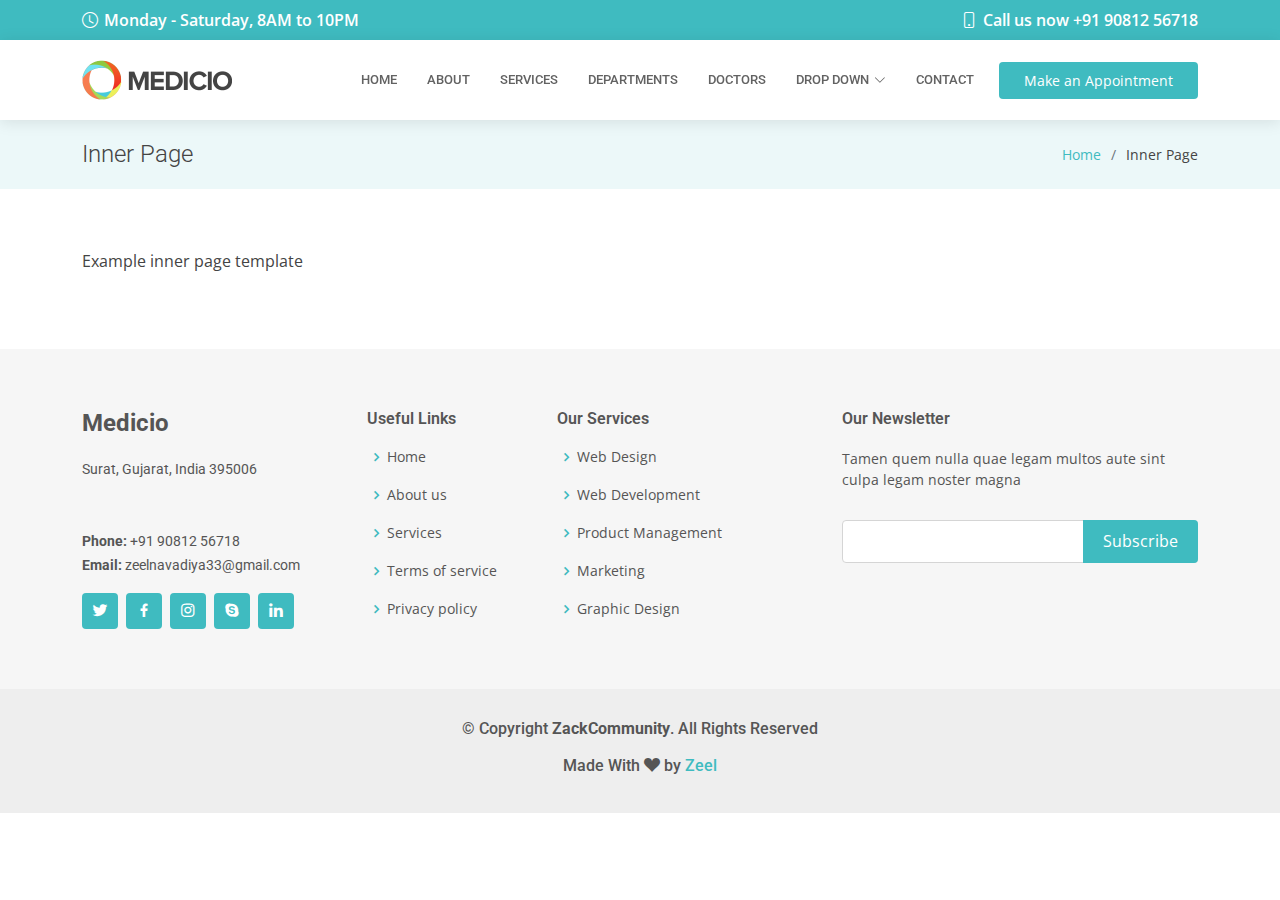
<file: inner-page.html>
<!DOCTYPE html>
<html lang="en">

<head>
  <meta charset="utf-8">
  <meta content="width=device-width, initial-scale=1.0" name="viewport">

  <title>Inner Page Medico - Zack</title>
  <meta content="" name="description">
  <meta content="" name="keywords">

  <!-- Google Fonts -->
  <link
    href="https://fonts.googleapis.com/css?family=Open+Sans:300,300i,400,400i,600,600i,700,700i|Roboto:300,300i,400,400i,500,500i,600,600i,700,700i|Poppins:300,300i,400,400i,500,500i,600,600i,700,700i"
    rel="stylesheet">

  <!-- Vendor CSS Files -->
  <link href="assets/vendor/fontawesome-free/css/all.min.css" rel="stylesheet">
  <link href="assets/vendor/animate.css/animate.min.css" rel="stylesheet">
  <link href="assets/vendor/aos/aos.css" rel="stylesheet">
  <link href="assets/vendor/bootstrap/css/bootstrap.min.css" rel="stylesheet">
  <link href="assets/vendor/bootstrap-icons/bootstrap-icons.css" rel="stylesheet">
  <link href="assets/vendor/boxicons/css/boxicons.min.css" rel="stylesheet">
  <link href="assets/vendor/glightbox/css/glightbox.min.css" rel="stylesheet">
  <link href="assets/vendor/swiper/swiper-bundle.min.css" rel="stylesheet">

  <!-- Template Main CSS File -->
  <link href="assets/css/style.css" rel="stylesheet">

  <!-- ===================================================================
  * Created By : Zeel Navadiya
  * Contact No : +91 9081256718

  # Visit Us Our Website :- https://zeel-navadiya.github.io/portfolio-zeel.github.io/
  ====================================================================== -->

</head>

<body>

  <!-- ======= Top Bar ======= -->
  <div id="topbar" class="d-flex align-items-center fixed-top">
    <div class="container d-flex align-items-center justify-content-center justify-content-md-between">
      <div class="align-items-center d-none d-md-flex">
        <i class="bi bi-clock"></i> Monday - Saturday, 8AM to 10PM
      </div>
      <div class="d-flex align-items-center">
        <i class="bi bi-phone"></i> Call us now +91 90812 56718
      </div>
    </div>
  </div>

  <!-- ======= Header ======= -->
  <header id="header" class="fixed-top">
    <div class="container d-flex align-items-center">

      <a href="index.html" class="logo me-auto"><img src="assets/img/logo.png" alt=""></a>
      <!-- Uncomment below if you prefer to use an image logo -->
      <!-- <h1 class="logo me-auto"><a href="index.html">Medicio</a></h1> -->

      <nav id="navbar" class="navbar order-last order-lg-0">
        <ul>
          <li><a class="nav-link scrollto " href="#hero">Home</a></li>
          <li><a class="nav-link scrollto" href="#about">About</a></li>
          <li><a class="nav-link scrollto" href="#services">Services</a></li>
          <li><a class="nav-link scrollto" href="#departments">Departments</a></li>
          <li><a class="nav-link scrollto" href="#doctors">Doctors</a></li>
          <li class="dropdown"><a href="#"><span>Drop Down</span> <i class="bi bi-chevron-down"></i></a>
            <ul>
              <li><a href="#">Drop Down 1</a></li>
              <li class="dropdown"><a href="#"><span>Deep Drop Down</span> <i class="bi bi-chevron-right"></i></a>
                <ul>
                  <li><a href="#">Deep Drop Down 1</a></li>
                  <li><a href="#">Deep Drop Down 2</a></li>
                  <li><a href="#">Deep Drop Down 3</a></li>
                  <li><a href="#">Deep Drop Down 4</a></li>
                  <li><a href="#">Deep Drop Down 5</a></li>
                </ul>
              </li>
              <li><a href="#">Drop Down 2</a></li>
              <li><a href="#">Drop Down 3</a></li>
              <li><a href="#">Drop Down 4</a></li>
            </ul>
          </li>
          <li><a class="nav-link scrollto" href="#contact">Contact</a></li>
        </ul>
        <i class="bi bi-list mobile-nav-toggle"></i>
      </nav><!-- .navbar -->

      <a href="#appointment" class="appointment-btn scrollto"><span class="d-none d-md-inline">Make an</span>
        Appointment</a>

    </div>
  </header><!-- End Header -->

  <main id="main">

    <!-- ======= Breadcrumbs Section ======= -->
    <section class="breadcrumbs">
      <div class="container">

        <div class="d-flex justify-content-between align-items-center">
          <h2>Inner Page</h2>
          <ol>
            <li><a href="index.html">Home</a></li>
            <li>Inner Page</li>
          </ol>
        </div>

      </div>
    </section><!-- End Breadcrumbs Section -->

    <section class="inner-page">
      <div class="container">
        <p>
          Example inner page template
        </p>
      </div>
    </section>

  </main><!-- End #main -->

  <!-- ======= Footer ======= -->
  <footer id="footer">
    <div class="footer-top">
      <div class="container">
        <div class="row">

          <div class="col-lg-3 col-md-6">
            <div class="footer-info">
              <h3>Medicio</h3>
              <p>
                Surat, Gujarat, India 395006 <br>
                <br><br>
                <strong>Phone:</strong> +91 90812 56718<br>
                <strong>Email:</strong> zeelnavadiya33@gmail.com<br>
              </p>
              <div class="social-links mt-3">
                <a href="#" class="twitter"><i class="bx bxl-twitter"></i></a>
                <a href="#" class="facebook"><i class="bx bxl-facebook"></i></a>
                <a href="#" class="instagram"><i class="bx bxl-instagram"></i></a>
                <a href="#" class="google-plus"><i class="bx bxl-skype"></i></a>
                <a href="#" class="linkedin"><i class="bx bxl-linkedin"></i></a>
              </div>
            </div>
          </div>

          <div class="col-lg-2 col-md-6 footer-links">
            <h4>Useful Links</h4>
            <ul>
              <li><i class="bx bx-chevron-right"></i> <a href="#">Home</a></li>
              <li><i class="bx bx-chevron-right"></i> <a href="#">About us</a></li>
              <li><i class="bx bx-chevron-right"></i> <a href="#">Services</a></li>
              <li><i class="bx bx-chevron-right"></i> <a href="#">Terms of service</a></li>
              <li><i class="bx bx-chevron-right"></i> <a href="#">Privacy policy</a></li>
            </ul>
          </div>

          <div class="col-lg-3 col-md-6 footer-links">
            <h4>Our Services</h4>
            <ul>
              <li><i class="bx bx-chevron-right"></i> <a href="#">Web Design</a></li>
              <li><i class="bx bx-chevron-right"></i> <a href="#">Web Development</a></li>
              <li><i class="bx bx-chevron-right"></i> <a href="#">Product Management</a></li>
              <li><i class="bx bx-chevron-right"></i> <a href="#">Marketing</a></li>
              <li><i class="bx bx-chevron-right"></i> <a href="#">Graphic Design</a></li>
            </ul>
          </div>

          <div class="col-lg-4 col-md-6 footer-newsletter">
            <h4>Our Newsletter</h4>
            <p>Tamen quem nulla quae legam multos aute sint culpa legam noster magna</p>
            <form action="" method="post">
              <input type="email" name="email"><input type="submit" value="Subscribe">
            </form>

          </div>

        </div>
      </div>
    </div>

    <div class="container">
      <div class="copyright">
        <h6>&copy; Copyright <strong><span>ZackCommunity</span></strong>. All Rights Reserved</h6>
      </div>
      <div class="credits">

        <h6>Made With <i class="bi-suit-heart-fill"></i> by <a
            href="https://zeel-navadiya.github.io/portfolio-zeel.github.io/" target="_blank">Zeel</a></h6>

      </div>
    </div>
  </footer><!-- End Footer -->

  <div id="preloader"></div>
  <a href="#" class="back-to-top d-flex align-items-center justify-content-center"><i
      class="bi bi-arrow-up-short"></i></a>

  <!-- Vendor JS Files -->
  <script src="assets/vendor/purecounter/purecounter.js"></script>
  <script src="assets/vendor/aos/aos.js"></script>
  <script src="assets/vendor/bootstrap/js/bootstrap.bundle.min.js"></script>
  <script src="assets/vendor/glightbox/js/glightbox.min.js"></script>
  <script src="assets/vendor/swiper/swiper-bundle.min.js"></script>
  <script src="assets/vendor/php-email-form/validate.js"></script>

  <!-- Template Main JS File -->
  <script src="assets/js/main.js"></script>

</body>

</html>
</file>
<file: assets/css/style.css>
/*
<!-- ===================================================================
* Created By : Zeel Navadiya
* Contact No : +91 9081256718
# Visit Us Our Website :- https://zeel-navadiya.github.io/portfolio-zeel.github.io/
====================================================================== --> 
*/      


/*--------------------------------------------------------------
# General
--------------------------------------------------------------*/
body {
  font-family: "Open Sans", sans-serif;
  color: #444444;
}

a {
  color: #3fbbc0;
  text-decoration: none;
}

a:hover {
  color: #65c9cd;
  text-decoration: none;
}

h1, h2, h3, h4, h5, h6 {
  font-family: "Roboto", sans-serif;
}

/*--------------------------------------------------------------
# Preloader
--------------------------------------------------------------*/
#preloader {
  position: fixed;
  top: 0;
  left: 0;
  right: 0;
  bottom: 0;
  z-index: 9999;
  overflow: hidden;
  background: #fff;
}

#preloader:before {
  content: "";
  position: fixed;
  top: calc(50% - 30px);
  left: calc(50% - 30px);
  border: 6px solid #3fbbc0;
  border-top-color: #ecf8f9;
  border-radius: 50%;
  width: 60px;
  height: 60px;
  -webkit-animation: animate-preloader 1s linear infinite;
  animation: animate-preloader 1s linear infinite;
}

@-webkit-keyframes animate-preloader {
  0% {
    transform: rotate(0deg);
  }
  100% {
    transform: rotate(360deg);
  }
}

@keyframes animate-preloader {
  0% {
    transform: rotate(0deg);
  }
  100% {
    transform: rotate(360deg);
  }
}
/*--------------------------------------------------------------
# Back to top button
--------------------------------------------------------------*/
.back-to-top {
  position: fixed;
  visibility: hidden;
  opacity: 0;
  right: 15px;
  bottom: 15px;
  z-index: 996;
  background: #3fbbc0;
  width: 40px;
  height: 40px;
  border-radius: 4px;
  transition: all 0.4s;
}
.back-to-top i {
  font-size: 28px;
  color: #fff;
  line-height: 0;
}
.back-to-top:hover {
  background: #5ec6ca;
  color: #fff;
}
.back-to-top.active {
  visibility: visible;
  opacity: 1;
}

/*--------------------------------------------------------------
# Disable aos animation delay on mobile devices
--------------------------------------------------------------*/
@media screen and (max-width: 768px) {
  [data-aos-delay] {
    transition-delay: 0 !important;
  }
}
/*--------------------------------------------------------------
# Top Bar
--------------------------------------------------------------*/
#topbar {
  background: #3fbbc0;
  color: #fff;
  height: 40px;
  font-size: 16px;
  font-weight: 600;
  z-index: 996;
  transition: all 0.5s;
}
#topbar.topbar-scrolled {
  top: -40px;
}
#topbar i {
  padding-right: 6px;
  line-height: 0;
}

/*--------------------------------------------------------------
# Header
--------------------------------------------------------------*/
#header {
  background: #fff;
  transition: all 0.5s;
  z-index: 997;
  padding: 20px 0;
  top: 40px;
  box-shadow: 0px 2px 15px rgba(0, 0, 0, 0.1);
}
@media (max-width: 992px) {
  #header {
    padding: 15px 0;
  }
}
#header.header-scrolled {
  top: 0;
}
#header .logo {
  font-size: 28px;
  margin: 0;
  padding: 0;
  line-height: 1;
  font-weight: 600;
  letter-spacing: 0.5px;
  text-transform: uppercase;
}
#header .logo a {
  color: #555555;
}
#header .logo img {
  max-height: 40px;
}

/**
* Appointment Button
*/
.appointment-btn {
  margin-left: 25px;
  background: #3fbbc0;
  color: #fff;
  border-radius: 4px;
  padding: 8px 25px;
  white-space: nowrap;
  transition: 0.3s;
  font-size: 14px;
  display: inline-block;
}
.appointment-btn:hover {
  background: #65c9cd;
  color: #fff;
}
@media (max-width: 768px) {
  .appointment-btn {
    margin: 0 15px 0 0;
    padding: 6px 15px;
  }
}

/*--------------------------------------------------------------
# Navigation Menu
--------------------------------------------------------------*/
/**
* Desktop Navigation 
*/
.navbar {
  padding: 0;
}
.navbar ul {
  margin: 0;
  padding: 0;
  display: flex;
  list-style: none;
  align-items: center;
}
.navbar li {
  position: relative;
}
.navbar a, .navbar a:focus {
  display: flex;
  align-items: center;
  justify-content: space-between;
  padding: 10px 0 10px 30px;
  font-family: "Roboto", sans-serif;
  font-size: 13px;
  color: #626262;
  white-space: nowrap;
  transition: 0.3s;
  text-transform: uppercase;
  font-weight: 500;
}
.navbar a i, .navbar a:focus i {
  font-size: 12px;
  line-height: 0;
  margin-left: 5px;
}
.navbar a:hover, .navbar .active, .navbar .active:focus, .navbar li:hover > a {
  color: #3fbbc0;
}
.navbar .dropdown ul {
  display: block;
  position: absolute;
  left: 14px;
  top: calc(100% + 30px);
  margin: 0;
  padding: 10px 0;
  z-index: 99;
  opacity: 0;
  visibility: hidden;
  background: #fff;
  box-shadow: 0px 0px 30px rgba(127, 137, 161, 0.25);
  transition: 0.3s;
  border-radius: 4px;
}
.navbar .dropdown ul li {
  min-width: 200px;
}
.navbar .dropdown ul a {
  padding: 10px 20px;
  text-transform: none;
}
.navbar .dropdown ul a i {
  font-size: 12px;
}
.navbar .dropdown ul a:hover, .navbar .dropdown ul .active:hover, .navbar .dropdown ul li:hover > a {
  color: #3fbbc0;
}
.navbar .dropdown:hover > ul {
  opacity: 1;
  top: 100%;
  visibility: visible;
}
.navbar .dropdown .dropdown ul {
  top: 0;
  left: calc(100% - 30px);
  visibility: hidden;
}
.navbar .dropdown .dropdown:hover > ul {
  opacity: 1;
  top: 0;
  left: 100%;
  visibility: visible;
}
@media (max-width: 1366px) {
  .navbar .dropdown .dropdown ul {
    left: -90%;
  }
  .navbar .dropdown .dropdown:hover > ul {
    left: -100%;
  }
}

/**
* Mobile Navigation 
*/
.mobile-nav-toggle {
  color: #555555;
  font-size: 28px;
  cursor: pointer;
  display: none;
  line-height: 0;
  transition: 0.5s;
}
.mobile-nav-toggle.bi-x {
  color: #fff;
}

@media (max-width: 991px) {
  .mobile-nav-toggle {
    display: block;
  }

  .navbar ul {
    display: none;
  }
}
.navbar-mobile {
  position: fixed;
  overflow: hidden;
  top: 0;
  right: 0;
  left: 0;
  bottom: 0;
  background: rgba(60, 60, 60, 0.9);
  transition: 0.3s;
  z-index: 999;
}
.navbar-mobile .mobile-nav-toggle {
  position: absolute;
  top: 15px;
  right: 15px;
}
.navbar-mobile ul {
  display: block;
  position: absolute;
  top: 55px;
  right: 15px;
  bottom: 15px;
  left: 15px;
  padding: 10px 0;
  border-radius: 8px;
  background-color: #fff;
  overflow-y: auto;
  transition: 0.3s;
}
.navbar-mobile a, .navbar-mobile a:focus {
  padding: 10px 20px;
  font-size: 15px;
  color: #555555;
}
.navbar-mobile a:hover, .navbar-mobile .active, .navbar-mobile li:hover > a {
  color: #3fbbc0;
}
.navbar-mobile .dropdown ul {
  position: static;
  display: none;
  margin: 10px 20px;
  padding: 10px 0;
  z-index: 99;
  opacity: 1;
  visibility: visible;
  background: #fff;
  box-shadow: 0px 0px 30px rgba(127, 137, 161, 0.25);
}
.navbar-mobile .dropdown ul li {
  min-width: 200px;
}
.navbar-mobile .dropdown ul a {
  padding: 10px 20px;
}
.navbar-mobile .dropdown ul a i {
  font-size: 12px;
}
.navbar-mobile .dropdown ul a:hover, .navbar-mobile .dropdown ul .active:hover, .navbar-mobile .dropdown ul li:hover > a {
  color: #3fbbc0;
}
.navbar-mobile .dropdown > .dropdown-active {
  display: block;
}

/*--------------------------------------------------------------
# Hero Section
--------------------------------------------------------------*/
#hero {
  width: 100%;
  height: 100vh;
  background-color: rgba(60, 60, 60, 0.8);
  overflow: hidden;
  position: relative;
}
#hero .carousel, #hero .carousel-inner, #hero .carousel-item, #hero .carousel-item::before {
  position: absolute;
  top: 0;
  right: 0;
  left: 0;
  bottom: 0;
}
#hero .carousel-item {
  background-size: cover;
  background-position: center;
  background-repeat: no-repeat;
  display: flex;
  justify-content: center;
  align-items: flex-end;
}
#hero .container {
  text-align: center;
  background: rgba(255, 255, 255, 0.9);
  padding-top: 30px;
  padding-bottom: 30px;
  margin-bottom: 50px;
  border-top: 4px solid #3fbbc0;
}
@media (max-width: 1200px) {
  #hero .container {
    margin-left: 50px;
    margin-right: 50px;
  }
}
#hero h2 {
  color: #2f2f2f;
  margin-bottom: 20px;
  font-size: 36px;
  font-weight: 700;
}
#hero p {
  margin: 0 auto 30px auto;
  color: #555555;
}
#hero .carousel-inner .carousel-item {
  transition-property: opacity;
  background-position: center top;
}
#hero .carousel-inner .carousel-item,
#hero .carousel-inner .active.carousel-item-start,
#hero .carousel-inner .active.carousel-item-end {
  opacity: 0;
}
#hero .carousel-inner .active,
#hero .carousel-inner .carousel-item-next.carousel-item-start,
#hero .carousel-inner .carousel-item-prev.carousel-item-end {
  opacity: 1;
  transition: 0.5s;
}
#hero .carousel-inner .carousel-item-next,
#hero .carousel-inner .carousel-item-prev,
#hero .carousel-inner .active.carousel-item-start,
#hero .carousel-inner .active.carousel-item-end {
  left: 0;
  transform: translate3d(0, 0, 0);
}
#hero .carousel-control-next-icon, #hero .carousel-control-prev-icon {
  background: none;
  font-size: 30px;
  line-height: 0;
  width: auto;
  height: auto;
  background: rgba(63, 187, 192, 0.8);
  border-radius: 50px;
  transition: 0.3s;
  color: rgba(255, 255, 255, 0.5);
  width: 54px;
  height: 54px;
  display: flex;
  align-items: center;
  justify-content: center;
}
#hero .carousel-control-next-icon:hover, #hero .carousel-control-prev-icon:hover {
  background: #3fbbc0;
  color: rgba(255, 255, 255, 0.8);
}
#hero .carousel-indicators li {
  cursor: pointer;
  background: #fff;
  overflow: hidden;
  border: 0;
  width: 12px;
  height: 12px;
  border-radius: 50px;
  opacity: 0.6;
  transition: 0.3s;
}
#hero .carousel-indicators li.active {
  opacity: 1;
  background: #3fbbc0;
}
#hero .btn-get-started {
  font-family: "Roboto", sans-serif;
  font-weight: 500;
  font-size: 14px;
  letter-spacing: 1px;
  display: inline-block;
  padding: 14px 32px;
  border-radius: 4px;
  transition: 0.5s;
  line-height: 1;
  color: #fff;
  background: #3fbbc0;
}
#hero .btn-get-started:hover {
  background: #65c9cd;
}
@media (max-width: 992px) {
  #hero {
    height: 100vh;
  }
  #hero .container {
    margin-top: 100px;
  }
}
@media (max-width: 768px) {
  #hero h2 {
    font-size: 28px;
  }
}
@media (min-width: 1024px) {
  #hero .carousel-control-prev, #hero .carousel-control-next {
    width: 5%;
  }
}
@media (max-height: 500px) {
  #hero {
    height: 160vh;
  }
}

/*--------------------------------------------------------------
# Sections General
--------------------------------------------------------------*/
section {
  padding: 60px 0;
  overflow: hidden;
}

.section-bg {
  background-color: #f7fcfc;
}

.section-title {
  text-align: center;
  padding-bottom: 30px;
}
.section-title h2 {
  font-size: 32px;
  font-weight: bold;
  text-transform: uppercase;
  margin-bottom: 20px;
  padding-bottom: 20px;
  position: relative;
}
.section-title h2::after {
  content: "";
  position: absolute;
  display: block;
  width: 50px;
  height: 3px;
  background: #3fbbc0;
  bottom: 0;
  left: calc(50% - 25px);
}
.section-title p {
  margin-bottom: 0;
}

/*--------------------------------------------------------------
# Breadcrumbs
--------------------------------------------------------------*/
.breadcrumbs {
  padding: 20px 0;
  background-color: #ecf8f9;
  min-height: 40px;
  margin-top: 120px;
}
@media (max-width: 992px) {
  .breadcrumbs {
    margin-top: 70px;
  }
}
.breadcrumbs h2 {
  font-size: 24px;
  font-weight: 300;
  margin: 0;
}
@media (max-width: 992px) {
  .breadcrumbs h2 {
    margin: 0 0 10px 0;
  }
}
.breadcrumbs ol {
  display: flex;
  flex-wrap: wrap;
  list-style: none;
  padding: 0;
  margin: 0;
  font-size: 14px;
}
.breadcrumbs ol li + li {
  padding-left: 10px;
}
.breadcrumbs ol li + li::before {
  display: inline-block;
  padding-right: 10px;
  color: #6c757d;
  content: "/";
}
@media (max-width: 768px) {
  .breadcrumbs .d-flex {
    display: block !important;
  }
  .breadcrumbs ol {
    display: block;
  }
  .breadcrumbs ol li {
    display: inline-block;
  }
}

/*--------------------------------------------------------------
# Featured Services
--------------------------------------------------------------*/
.featured-services .icon-box {
  padding: 30px;
  position: relative;
  overflow: hidden;
  background: #fff;
  box-shadow: 0 0 29px 0 rgba(68, 88, 144, 0.12);
  transition: all 0.3s ease-in-out;
  border-radius: 8px;
  z-index: 1;
}
.featured-services .icon-box::before {
  content: "";
  position: absolute;
  background: #d9f1f2;
  right: 0;
  left: 0;
  bottom: 0;
  top: 100%;
  transition: all 0.3s;
  z-index: -1;
}
.featured-services .icon-box:hover::before {
  background: #3fbbc0;
  top: 0;
  border-radius: 0px;
}
.featured-services .icon {
  margin-bottom: 15px;
}
.featured-services .icon i {
  font-size: 48px;
  line-height: 1;
  color: #3fbbc0;
  transition: all 0.3s ease-in-out;
}
.featured-services .title {
  font-weight: 700;
  margin-bottom: 15px;
  font-size: 18px;
}
.featured-services .title a {
  color: #111;
}
.featured-services .description {
  font-size: 15px;
  line-height: 28px;
  margin-bottom: 0;
}
.featured-services .icon-box:hover .title a, .featured-services .icon-box:hover .description {
  color: #fff;
}
.featured-services .icon-box:hover .icon i {
  color: #fff;
}

/*--------------------------------------------------------------
# Cta
--------------------------------------------------------------*/
.cta {
  background: #3fbbc0;
  color: #fff;
  background-size: cover;
  padding: 60px 0;
}
.cta h3 {
  font-size: 28px;
  font-weight: 700;
}
.cta .cta-btn {
  font-family: "Roboto", sans-serif;
  font-weight: 500;
  font-size: 16px;
  letter-spacing: 1px;
  display: inline-block;
  padding: 10px 35px;
  border-radius: 25px;
  transition: 0.5s;
  margin-top: 10px;
  border: 2px solid #fff;
  color: #fff;
}
.cta .cta-btn:hover {
  background: #fff;
  color: #3fbbc0;
}

/*--------------------------------------------------------------
# About Us
--------------------------------------------------------------*/
.about .content h3 {
  font-weight: 600;
  font-size: 26px;
}
.about .content ul {
  list-style: none;
  padding: 0;
}
.about .content ul li {
  padding-bottom: 10px;
}
.about .content ul i {
  font-size: 20px;
  padding-right: 4px;
  color: #3fbbc0;
}
.about .content p:last-child {
  margin-bottom: 0;
}

/*--------------------------------------------------------------
# Counts
--------------------------------------------------------------*/
.counts {
  padding-bottom: 30px;
}
.counts .count-box {
  box-shadow: -10px -5px 40px 0 rgba(0, 0, 0, 0.1);
  padding: 30px;
  width: 100%;
}
.counts .count-box i {
  display: block;
  font-size: 30px;
  color: #3fbbc0;
  float: left;
}
.counts .count-box span {
  font-size: 42px;
  line-height: 24px;
  display: block;
  font-weight: 700;
  color: #555555;
  margin-left: 50px;
}
.counts .count-box p {
  padding: 30px 0 0 0;
  margin: 0;
  font-family: "Roboto", sans-serif;
  font-size: 14px;
}
.counts .count-box a {
  font-weight: 600;
  display: block;
  margin-top: 20px;
  color: #7b7b7b;
  font-size: 15px;
  font-family: "Poppins", sans-serif;
  transition: ease-in-out 0.3s;
}
.counts .count-box a:hover {
  color: #3fbbc0;
}

/*--------------------------------------------------------------
# Features
--------------------------------------------------------------*/
.features .icon-box h4 {
  font-size: 20px;
  font-weight: 700;
  margin: 5px 0 10px 60px;
}
.features .icon-box i {
  font-size: 48px;
  float: left;
  color: #3fbbc0;
}
.features .icon-box p {
  font-size: 15px;
  color: #848484;
  margin-left: 60px;
}
.features .image {
  background-position: center center;
  background-repeat: no-repeat;
  background-size: cover;
  min-height: 400px;
}

/*--------------------------------------------------------------
# Services
--------------------------------------------------------------*/
.services .icon-box {
  margin-bottom: 20px;
  text-align: center;
}
.services .icon {
  display: inline-flex;
  justify-content: center;
  align-items: center;
  width: 80px;
  height: 80px;
  margin-bottom: 20px;
  background: #fff;
  border-radius: 50%;
  transition: 0.5s;
  color: #3fbbc0;
  overflow: hidden;
  box-shadow: 0px 0 25px rgba(0, 0, 0, 0.15);
}
.services .icon i {
  font-size: 36px;
  line-height: 0;
}
.services .icon-box:hover .icon {
  box-shadow: 0px 0 25px rgba(63, 187, 192, 0.3);
}
.services .title {
  font-weight: 600;
  margin-bottom: 15px;
  font-size: 18px;
  position: relative;
  padding-bottom: 15px;
}
.services .title a {
  color: #444444;
  transition: 0.3s;
}
.services .title a:hover {
  color: #3fbbc0;
}
.services .title::after {
  content: "";
  position: absolute;
  display: block;
  width: 50px;
  height: 2px;
  background: #3fbbc0;
  bottom: 0;
  left: calc(50% - 25px);
}
.services .description {
  line-height: 24px;
  font-size: 14px;
}

/*--------------------------------------------------------------
# Appointments
--------------------------------------------------------------*/
.appointment .php-email-form {
  width: 100%;
}
.appointment .php-email-form .form-group {
  padding-bottom: 8px;
}
.appointment .php-email-form .validate {
  display: none;
  color: red;
  margin: 0 0 15px 0;
  font-weight: 400;
  font-size: 13px;
}
.appointment .php-email-form .error-message {
  display: none;
  color: #fff;
  background: #ed3c0d;
  text-align: left;
  padding: 15px;
  font-weight: 600;
}
.appointment .php-email-form .error-message br + br {
  margin-top: 25px;
}
.appointment .php-email-form .sent-message {
  display: none;
  color: #fff;
  background: #18d26e;
  text-align: center;
  padding: 15px;
  font-weight: 600;
}
.appointment .php-email-form .loading {
  display: none;
  background: #fff;
  text-align: center;
  padding: 15px;
}
.appointment .php-email-form .loading:before {
  content: "";
  display: inline-block;
  border-radius: 50%;
  width: 24px;
  height: 24px;
  margin: 0 10px -6px 0;
  border: 3px solid #18d26e;
  border-top-color: #eee;
  -webkit-animation: animate-loading 1s linear infinite;
  animation: animate-loading 1s linear infinite;
}
.appointment .php-email-form input, .appointment .php-email-form textarea, .appointment .php-email-form select {
  border-radius: 0;
  box-shadow: none;
  font-size: 14px;
  padding: 10px !important;
}
.appointment .php-email-form input:focus, .appointment .php-email-form textarea:focus, .appointment .php-email-form select:focus {
  border-color: #3fbbc0;
}
.appointment .php-email-form input, .appointment .php-email-form select {
  height: 44px;
}
.appointment .php-email-form textarea {
  padding: 10px 12px;
}
.appointment .php-email-form button[type=submit] {
  background: #3fbbc0;
  border: 0;
  padding: 10px 35px;
  color: #fff;
  transition: 0.4s;
  border-radius: 50px;
}
.appointment .php-email-form button[type=submit]:hover {
  background: #52c2c6;
}

/*--------------------------------------------------------------
# Departments
--------------------------------------------------------------*/
.departments .nav-tabs {
  border: 0;
}
.departments .nav-link {
  border: 0;
  padding: 20px;
  color: #555555;
  border-radius: 0;
  border-left: 5px solid #fff;
  cursor: pointer;
}
.departments .nav-link h4 {
  font-size: 18px;
  font-weight: 600;
  transition: 0.3s;
}
.departments .nav-link p {
  font-size: 14px;
  margin-bottom: 0;
}
.departments .nav-link:hover h4 {
  color: #3fbbc0;
}
.departments .nav-link.active {
  background: #f7fcfc;
  border-color: #3fbbc0;
}
.departments .nav-link.active h4 {
  color: #3fbbc0;
}
.departments .tab-pane.active {
  -webkit-animation: slide-down 0.5s ease-out;
  animation: slide-down 0.5s ease-out;
}
.departments .tab-pane img {
  float: left;
  max-width: 300px;
  padding: 0 15px 15px 0;
}
@media (max-width: 768px) {
  .departments .tab-pane img {
    float: none;
    padding: 0 0 15px 0;
    max-width: 100%;
  }
}
.departments .tab-pane h3 {
  font-size: 26px;
  font-weight: 600;
  margin-bottom: 20px;
  color: #3fbbc0;
}
.departments .tab-pane p {
  color: #777777;
}
.departments .tab-pane p:last-child {
  margin-bottom: 0;
}
@-webkit-keyframes slide-down {
  0% {
    opacity: 0;
  }
  100% {
    opacity: 1;
  }
}
@keyframes slide-down {
  0% {
    opacity: 0;
  }
  100% {
    opacity: 1;
  }
}

/*--------------------------------------------------------------
# Testimonials
--------------------------------------------------------------*/
.testimonials .testimonials-carousel, .testimonials .testimonials-slider {
  overflow: hidden;
}
.testimonials .testimonial-item {
  box-sizing: content-box;
  min-height: 320px;
}
.testimonials .testimonial-item .testimonial-img {
  width: 90px;
  border-radius: 50%;
  margin: -40px 0 0 40px;
  position: relative;
  z-index: 2;
  border: 6px solid #fff;
}
.testimonials .testimonial-item h3 {
  font-size: 18px;
  font-weight: bold;
  margin: 10px 0 5px 45px;
  color: #111;
}
.testimonials .testimonial-item h4 {
  font-size: 14px;
  color: #999;
  margin: 0 0 0 45px;
}
.testimonials .testimonial-item .quote-icon-left, .testimonials .testimonial-item .quote-icon-right {
  color: #b2e4e6;
  font-size: 26px;
}
.testimonials .testimonial-item .quote-icon-left {
  display: inline-block;
  left: -5px;
  position: relative;
}
.testimonials .testimonial-item .quote-icon-right {
  display: inline-block;
  right: -5px;
  position: relative;
  top: 10px;
}
.testimonials .testimonial-item p {
  font-style: italic;
  margin: 0 15px 0 15px;
  padding: 20px 20px 60px 20px;
  background: #f0fafa;
  position: relative;
  border-radius: 6px;
  position: relative;
  z-index: 1;
}
.testimonials .swiper-pagination {
  margin-top: 20px;
  position: relative;
}
.testimonials .swiper-pagination .swiper-pagination-bullet {
  width: 12px;
  height: 12px;
  background-color: #fff;
  opacity: 1;
  border: 1px solid #3fbbc0;
}
.testimonials .swiper-pagination .swiper-pagination-bullet-active {
  background-color: #3fbbc0;
}

/*--------------------------------------------------------------
# Doctors
--------------------------------------------------------------*/
.doctors .member {
  margin-bottom: 20px;
  overflow: hidden;
  text-align: center;
  border-radius: 4px;
  background: #fff;
  box-shadow: 0px 2px 15px rgba(63, 187, 192, 0.1);
}
.doctors .member .member-img {
  position: relative;
  overflow: hidden;
}
.doctors .member .social {
  position: absolute;
  left: 0;
  bottom: 0;
  right: 0;
  height: 40px;
  opacity: 0;
  transition: ease-in-out 0.3s;
  background: rgba(255, 255, 255, 0.85);
  display: flex;
  align-items: center;
  justify-content: center;
}
.doctors .member .social a {
  transition: color 0.3s;
  color: #555555;
  margin: 0 10px;
  display: inline-flex;
  align-items: center;
  justify-content: center;
}
.doctors .member .social a i {
  line-height: 0;
}
.doctors .member .social a:hover {
  color: #3fbbc0;
}
.doctors .member .social i {
  font-size: 18px;
  margin: 0 2px;
}
.doctors .member .member-info {
  padding: 25px 15px;
}
.doctors .member .member-info h4 {
  font-weight: 700;
  margin-bottom: 5px;
  font-size: 18px;
  color: #555555;
}
.doctors .member .member-info span {
  display: block;
  font-size: 13px;
  font-weight: 400;
  color: #aaaaaa;
}
.doctors .member .member-info p {
  font-style: italic;
  font-size: 14px;
  line-height: 26px;
  color: #777777;
}
.doctors .member:hover .social {
  opacity: 1;
}

/*--------------------------------------------------------------
# Gallery
--------------------------------------------------------------*/
.gallery {
  overflow: hidden;
}
.gallery .swiper-pagination {
  margin-top: 20px;
  position: relative;
}
.gallery .swiper-pagination .swiper-pagination-bullet {
  width: 12px;
  height: 12px;
  background-color: #fff;
  opacity: 1;
  border: 1px solid #3fbbc0;
}
.gallery .swiper-pagination .swiper-pagination-bullet-active {
  background-color: #3fbbc0;
}
.gallery .swiper-slide-active {
  text-align: center;
}
@media (min-width: 992px) {
  .gallery .swiper-wrapper {
    padding: 40px 0;
  }
  .gallery .swiper-slide-active {
    border: 6px solid #3fbbc0;
    padding: 4px;
    background: #fff;
    z-index: 1;
    transform: scale(1.2);
    margin-top: 10px;
  }
}

/*--------------------------------------------------------------
# Pricing
--------------------------------------------------------------*/
.pricing .box {
  padding: 20px;
  background: #fff;
  text-align: center;
  box-shadow: 0px 0px 4px rgba(0, 0, 0, 0.12);
  border-radius: 4px;
  position: relative;
  overflow: hidden;
}
.pricing h3 {
  font-weight: 400;
  margin: -20px -20px 20px -20px;
  padding: 20px 15px;
  font-size: 16px;
  font-weight: 600;
  color: #777777;
  background: #f8f8f8;
}
.pricing h4 {
  font-size: 36px;
  color: #3fbbc0;
  font-weight: 600;
  font-family: "Poppins", sans-serif;
  margin-bottom: 20px;
}
.pricing h4 sup {
  font-size: 20px;
  top: -15px;
  left: -3px;
}
.pricing h4 span {
  color: #bababa;
  font-size: 16px;
  font-weight: 300;
}
.pricing ul {
  padding: 0;
  list-style: none;
  color: #444444;
  text-align: center;
  line-height: 20px;
  font-size: 14px;
}
.pricing ul li {
  padding-bottom: 16px;
}
.pricing ul i {
  color: #3fbbc0;
  font-size: 18px;
  padding-right: 4px;
}
.pricing ul .na {
  color: #ccc;
  text-decoration: line-through;
}
.pricing .btn-wrap {
  margin: 20px -20px -20px -20px;
  padding: 20px 15px;
  background: #f8f8f8;
  text-align: center;
}
.pricing .btn-buy {
  background: #3fbbc0;
  display: inline-block;
  padding: 8px 35px 10px 35px;
  border-radius: 4px;
  color: #fff;
  transition: none;
  font-size: 14px;
  font-weight: 400;
  font-family: "Roboto", sans-serif;
  font-weight: 600;
  transition: 0.3s;
}
.pricing .btn-buy:hover {
  background: #65c9cd;
}
.pricing .featured h3 {
  color: #fff;
  background: #3fbbc0;
}
.pricing .advanced {
  width: 200px;
  position: absolute;
  top: 18px;
  right: -68px;
  transform: rotate(45deg);
  z-index: 1;
  font-size: 14px;
  padding: 1px 0 3px 0;
  background: #3fbbc0;
  color: #fff;
}

/*--------------------------------------------------------------
# Frequently Asked Questioins
--------------------------------------------------------------*/
.faq {
  padding: 60px 0;
}
.faq .faq-list {
  padding: 0;
  list-style: none;
}
.faq .faq-list li {
  border-bottom: 1px solid #d9f1f2;
  margin-bottom: 20px;
  padding-bottom: 20px;
}
.faq .faq-list .question {
  display: block;
  position: relative;
  font-family: #3fbbc0;
  font-size: 18px;
  line-height: 24px;
  font-weight: 400;
  padding-left: 25px;
  cursor: pointer;
  color: #32969a;
  transition: 0.3s;
}
.faq .faq-list i {
  font-size: 16px;
  position: absolute;
  left: 0;
  top: -2px;
}
.faq .faq-list p {
  margin-bottom: 0;
  padding: 10px 0 0 25px;
}
.faq .faq-list .icon-show {
  display: none;
}
.faq .faq-list .collapsed {
  color: black;
}
.faq .faq-list .collapsed:hover {
  color: #3fbbc0;
}
.faq .faq-list .collapsed .icon-show {
  display: inline-block;
  transition: 0.6s;
}
.faq .faq-list .collapsed .icon-close {
  display: none;
  transition: 0.6s;
}

/*--------------------------------------------------------------
# Contact
--------------------------------------------------------------*/
.contact .info-box {
  color: #444444;
  text-align: center;
  box-shadow: 0 0 20px rgba(214, 215, 216, 0.5);
  padding: 20px 0 30px 0;
}
.contact .info-box i {
  font-size: 32px;
  color: #3fbbc0;
  border-radius: 50%;
  padding: 8px;
  border: 2px dotted #c5ebec;
}
.contact .info-box h3 {
  font-size: 20px;
  color: #777777;
  font-weight: 700;
  margin: 10px 0;
}
.contact .info-box p {
  padding: 0;
  line-height: 24px;
  font-size: 14px;
  margin-bottom: 0;
}
.contact .php-email-form {
  box-shadow: 0 0 20px rgba(214, 215, 216, 0.5);
  padding: 30px;
}
.contact .php-email-form .error-message {
  display: none;
  color: #fff;
  background: #ed3c0d;
  text-align: left;
  padding: 15px;
  font-weight: 600;
}
.contact .php-email-form .error-message br + br {
  margin-top: 25px;
}
.contact .php-email-form .sent-message {
  display: none;
  color: #fff;
  background: #18d26e;
  text-align: center;
  padding: 15px;
  font-weight: 600;
}
.contact .php-email-form .loading {
  display: none;
  background: #fff;
  text-align: center;
  padding: 15px;
}
.contact .php-email-form .loading:before {
  content: "";
  display: inline-block;
  border-radius: 50%;
  width: 24px;
  height: 24px;
  margin: 0 10px -6px 0;
  border: 3px solid #18d26e;
  border-top-color: #eee;
  -webkit-animation: animate-loading 1s linear infinite;
  animation: animate-loading 1s linear infinite;
}
.contact .php-email-form input, .contact .php-email-form textarea {
  border-radius: 4px;
  box-shadow: none;
  font-size: 14px;
}
.contact .php-email-form input:focus, .contact .php-email-form textarea:focus {
  border-color: #3fbbc0;
}
.contact .php-email-form input {
  padding: 10px 15px;
}
.contact .php-email-form textarea {
  padding: 12px 15px;
}
.contact .php-email-form button[type=submit] {
  background: #3fbbc0;
  border: 0;
  padding: 10px 30px;
  color: #fff;
  transition: 0.4s;
  border-radius: 4px;
}
.contact .php-email-form button[type=submit]:hover {
  background: #65c9cd;
}
@-webkit-keyframes animate-loading {
  0% {
    transform: rotate(0deg);
  }
  100% {
    transform: rotate(360deg);
  }
}
@keyframes animate-loading {
  0% {
    transform: rotate(0deg);
  }
  100% {
    transform: rotate(360deg);
  }
}

/*--------------------------------------------------------------
# Footer
--------------------------------------------------------------*/
#footer {
  background: #eeeeee;
  padding: 0 0 30px 0;
  color: #555555;
  font-size: 14px;
}
#footer .footer-top {
  background: #f6f6f6;
  padding: 60px 0 30px 0;
}
#footer .footer-top .footer-info {
  margin-bottom: 30px;
}
#footer .footer-top .footer-info h3 {
  font-size: 24px;
  margin: 0 0 20px 0;
  padding: 2px 0 2px 0;
  line-height: 1;
  font-weight: 700;
}
#footer .footer-top .footer-info p {
  font-size: 14px;
  line-height: 24px;
  margin-bottom: 0;
  font-family: "Roboto", sans-serif;
}
#footer .footer-top .social-links a {
  font-size: 18px;
  display: inline-block;
  background: #3fbbc0;
  color: #fff;
  line-height: 1;
  padding: 8px 0;
  margin-right: 4px;
  border-radius: 4px;
  text-align: center;
  width: 36px;
  height: 36px;
  transition: 0.3s;
}
#footer .footer-top .social-links a:hover {
  background: #65c9cd;
  text-decoration: none;
}
#footer .footer-top h4 {
  font-size: 16px;
  font-weight: 600;
  position: relative;
  padding-bottom: 12px;
}
#footer .footer-top .footer-links {
  margin-bottom: 30px;
}
#footer .footer-top .footer-links ul {
  list-style: none;
  padding: 0;
  margin: 0;
}
#footer .footer-top .footer-links ul i {
  padding-right: 2px;
  color: #3fbbc0;
  font-size: 18px;
  line-height: 1;
}
#footer .footer-top .footer-links ul li {
  padding: 10px 0;
  display: flex;
  align-items: center;
}
#footer .footer-top .footer-links ul li:first-child {
  padding-top: 0;
}
#footer .footer-top .footer-links ul a {
  color: #555555;
  transition: 0.3s;
  display: inline-block;
  line-height: 1;
}
#footer .footer-top .footer-links ul a:hover {
  color: #3fbbc0;
}
#footer .footer-top .footer-newsletter form {
  margin-top: 30px;
  background: #fff;
  padding: 6px 10px;
  position: relative;
  border: 1px solid #d5d5d5;
  border-radius: 4px;
}
#footer .footer-top .footer-newsletter form input[type=email] {
  border: 0;
  padding: 4px;
  width: calc(100% - 110px);
}
#footer .footer-top .footer-newsletter form input[type=submit] {
  position: absolute;
  top: -1px;
  right: -1px;
  bottom: -1px;
  border: 0;
  background: none;
  font-size: 16px;
  padding: 0 20px;
  background: #3fbbc0;
  color: #fff;
  transition: 0.3s;
  border-radius: 0 4px 4px 0;
}
#footer .footer-top .footer-newsletter form input[type=submit]:hover {
  background: #65c9cd;
}
#footer .copyright {
  text-align: center;
  padding-top: 30px;
}
#footer .credits {
  padding-top: 10px;
  text-align: center;
  font-size: 13px;
}

.z-text-pink, .z-hover-text-pink:hover {
  color: deeppink!important
}

.z-text-cyan, .z-hover-text-cyan:hover {
  color: deepskyblue!important
}
</file>
